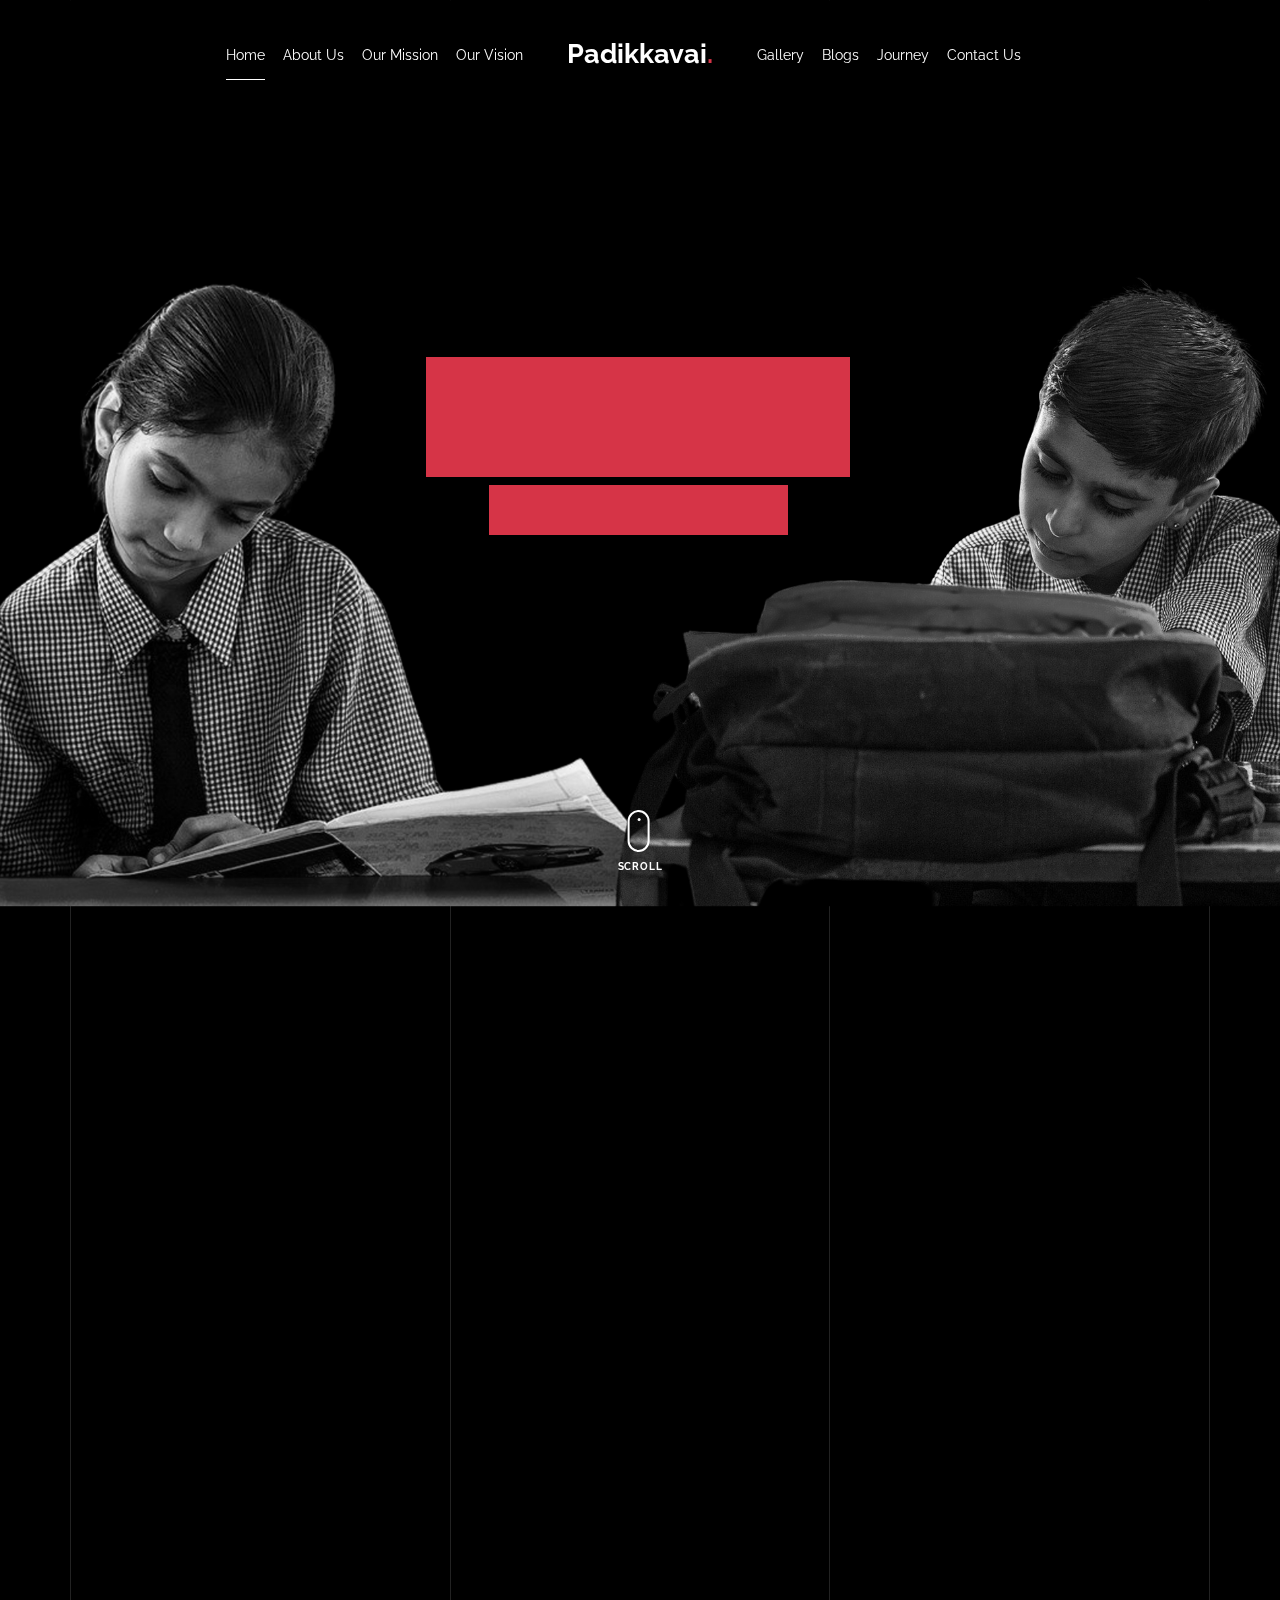
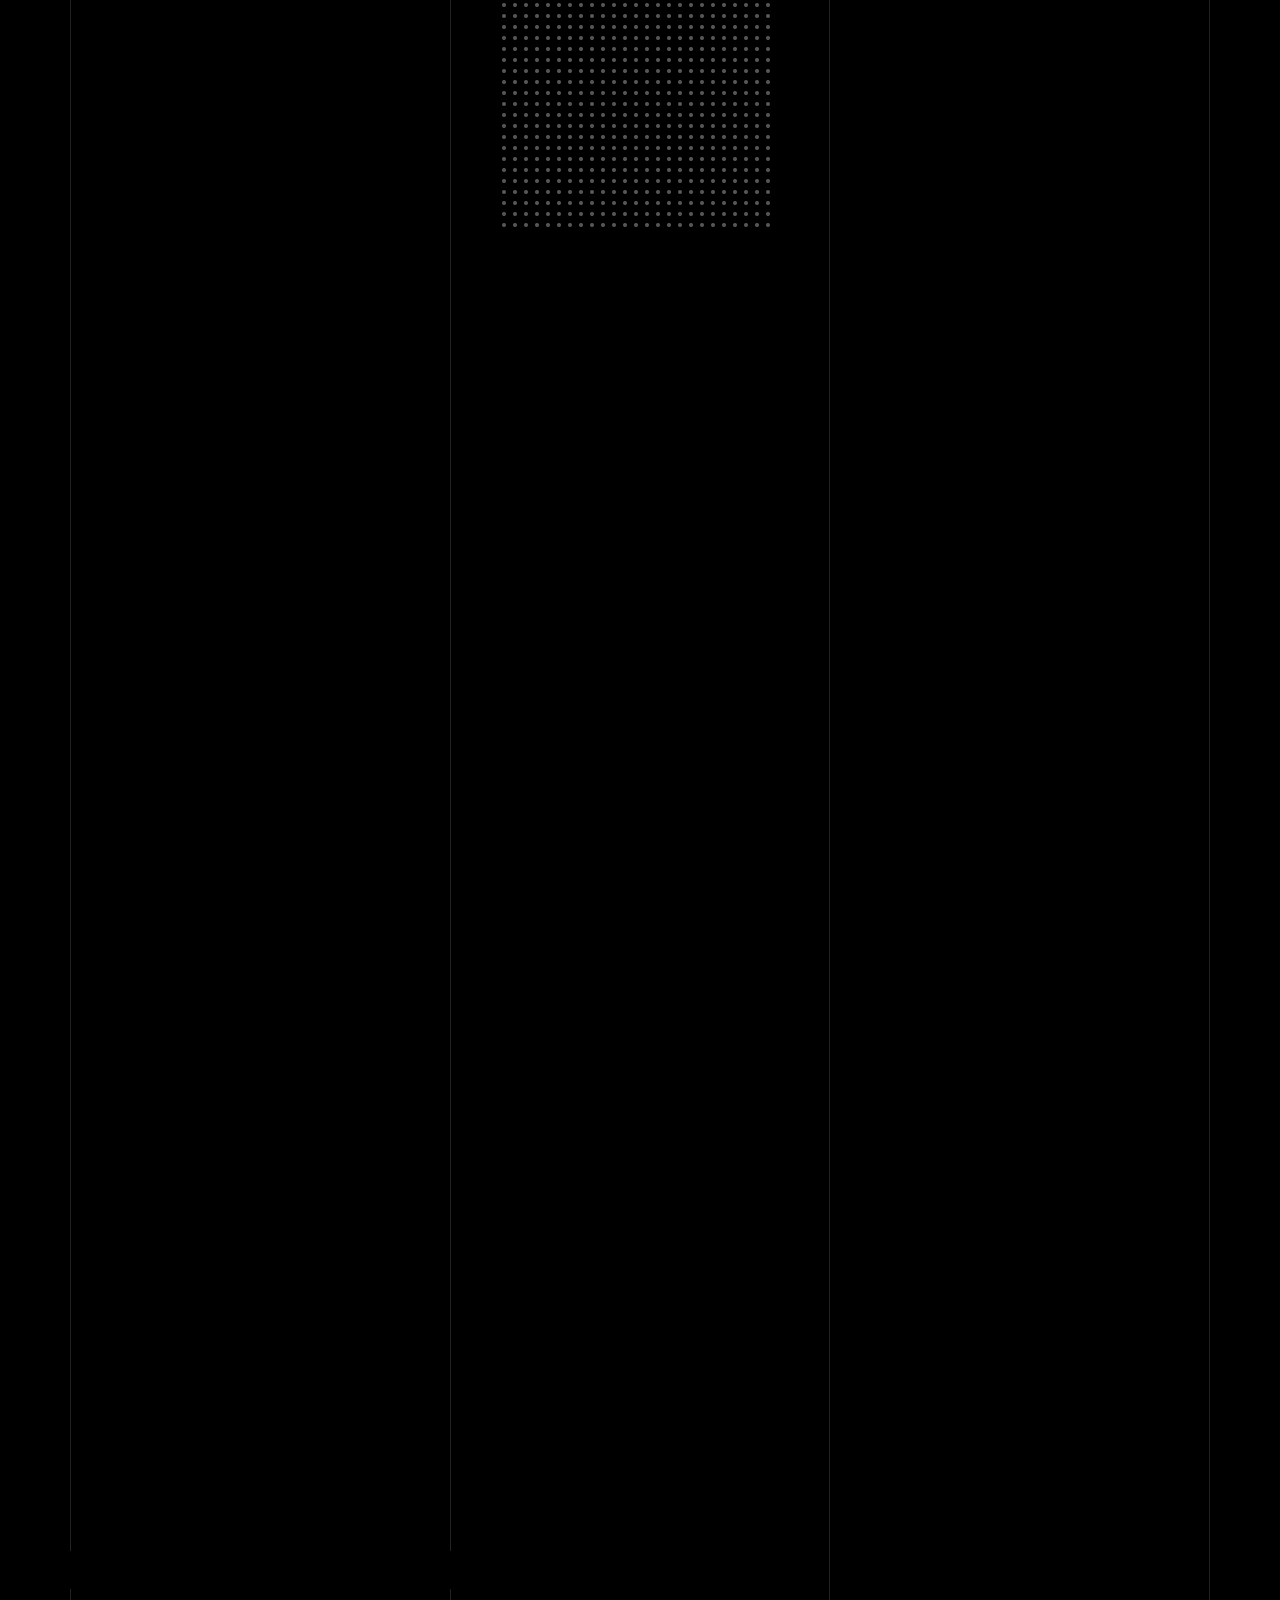
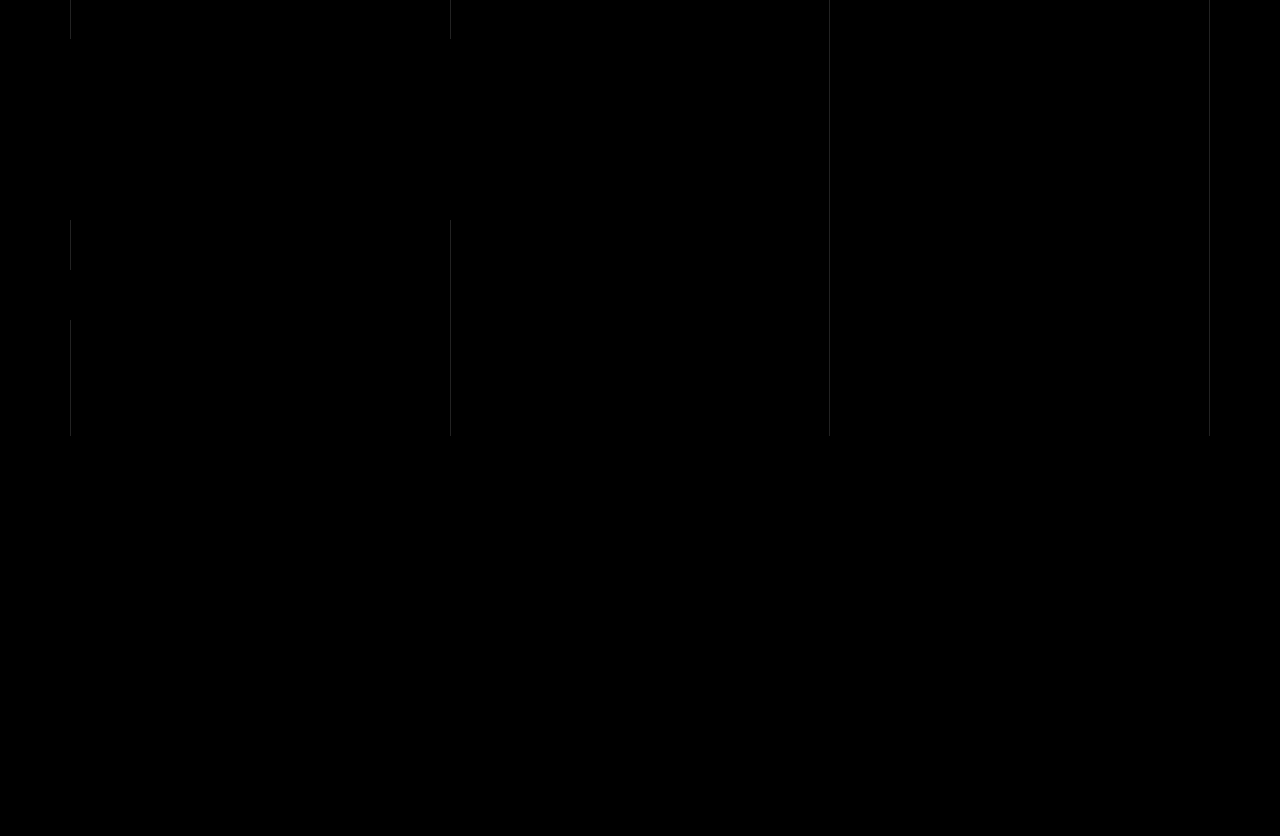
<file: index.html>
<!doctype html>
<html lang="en">
  <head>
    <title>Home - Padikkavai Foundation</title>
    <meta charset="utf-8">
    <meta name="viewport" content="width=device-width, initial-scale=1, shrink-to-fit=no">

    <meta name="description" content="">
    <meta name="keywords" content="html, css, javascript, jquery">
    <meta name="author" content="">

    <link rel="stylesheet" href="css/vendor/icomoon/style.css">
    <link rel="stylesheet" href="css/vendor/owl.carousel.min.css">
    <link rel="stylesheet" href="css/vendor/animate.min.css">
    <link rel="stylesheet" href="css/vendor/aos.css">
    <link rel="stylesheet" href="css/vendor/bootstrap.min.css">
    <link rel="stylesheet" href="css/vendor/jquery.fancybox.min.css">
    

    <!-- Theme Style -->
    <link rel="stylesheet" href="css/style.css">

  </head>
  <body data-spy="scroll" data-target=".site-nav-target" data-offset="200">

    <nav class="unslate_co--site-mobile-menu">
      <div class="close-wrap d-flex">
        <a href="#" class="d-flex ml-auto js-menu-toggle">
          <span class="close-label">Close</span>
          <div class="close-times">
            <span class="bar1"></span>
            <span class="bar2"></span>
          </div>
        </a>
      </div>
      <div class="site-mobile-inner"></div>
    </nav>


    <div class="unslate_co--site-wrap">

      <div class="unslate_co--site-inner">

        <div class="lines-wrap">
          <div class="lines-inner">
            <div class="lines"></div>
          </div>
        </div>
        <!-- END lines -->
      
      <nav class="unslate_co--site-nav site-nav-target">

        <div class="container">
        
          <div class="row align-items-center justify-content-between text-left">
            <div class="col-md-5 text-right">
              <ul class="site-nav-ul js-clone-nav text-left d-none d-lg-inline-block">
                <li><a href="#home-section" class="nav-link">Home</a></li>
                <li><a href="#about-section" class="nav-link">About Us</a></li>
                <li><a href="#services-section" class="nav-link">Our Mission</a></li>
                <li><a href="#skills-section" class="nav-link">Our Vision</a></li>
                </ul>
            </div>
            <div class="site-logo pos-absolute">
              <a href="index.html" class="unslate_co--site-logo">Padikkavai<span>.</span></a>
            </div>
            <div class="col-md-5 text-right text-lg-left">
              <ul class="site-nav-ul js-clone-nav text-left d-none d-lg-inline-block">
                <li><a href="https://sites.google.com/view/padikkavai-gallery" class="nav-link" target="_blank">Gallery</a></li>
                <li><a href="https://sites.google.com/view/padikkavai-blogs" class="nav-link" target="_blank">Blogs</a></li>
                <li><a href="journey.html" class="nav-link">Journey</a></li>
                <li><a href="#contact-section" class="nav-link">Contact Us</a></li>
              </ul>

              <ul class="site-nav-ul-none-onepage text-right d-inline-block d-lg-none">
                <li><a href="#" class="js-menu-toggle">Menu</a></li>
              </ul>
            </div>
          </div>
        </div>

      </nav>
      <!-- END nav -->

      <div class="cover-v1 jarallax" style="background-image: url('images/cover_bg_2.jpg');" id="home-section">
        <div class="container">
          <div class="row align-items-center">
              
            <div class="col-md-7 mx-auto text-center">
              <h1 class="heading gsap-reveal-hero">Padikkavai</h1>
              <h2 class="subheading gsap-reveal-hero">கற்போம் கற்பிப்போம்</h2>
            </div>

          </div>
        </div>


        <a href="#about-section" class="mouse-wrap smoothscroll">
          <span class="mouse">
            <span class="scroll"></span>
          </span>
          <span class="mouse-label">Scroll</span>
        </a>

      </div>
      <!-- END .cover-v1 -->

      <div class="unslate_co--section" id="about-section">
        <div class="container">
          
          <div class="section-heading-wrap text-center mb-5">
            <h2 class="heading-h2 text-center divider"><span class="gsap-reveal">About Us</span></h2>
            <span class="gsap-reveal">
            <img src="images/divider.png" alt="divider" width="76">
            </span>
          </div>
          

          <div class="row mt-5 justify-content-between">
            <div class="col-lg-7 mb-5 mb-lg-0">
              <figure class="dotted-bg gsap-reveal-img ">
                <img src="images/about_me_pic2.jpg" alt="Image" class="img-fluid">
              </figure>
            </div>
            <div class="col-lg-4 pr-lg-5">
              <h3 class="mb-4 heading-h3"><span class="gsap-reveal">We can make it together</span></h3>
              <p class="lead gsap-reveal">Padikkavai lights the way! <br> We're an educational spark, igniting minds in rural villages of India's .</p>
              <p class="lead gsap-reveal">We belive education is one thing that no one can take away from you. Let's learn and educate others.</p>
              <p class="lead gsap-reveal">கற்போம் கற்பிப்போம்.</p>
              <p class="gsap-reveal"><a href="https://forms.gle/tvWyq3itco6JCwBWA" class="btn btn-outline-pill btn-custom-light" target="_blank">Volunteer with us!</a></p>
            </div>
          </div>
        </div>
      </div>

      <div class="unslate_co--section" id="services-section">
        <div class="container">

          <div class="section-heading-wrap text-center mb-5">
            <h2 class="heading-h2 text-center divider"><span class="gsap-reveal">Our Mission</span></h2>
            <h5 class="heading-h5 text-center divider"><span class="gsap-reveal">Towards Our Society</span></h5>
            <span class="gsap-reveal"><img src="images/divider.png" alt="divider" width="76"></span>          
          </div>

          <div class="row gutter-v3">
            <div class="col-md-6 col-lg-4 mb-4">
              <div class="feature-v1" data-aos="fade-up" data-aos-delay="0">
                <div class="wrap-icon mb-3">
                  <img src="images/svg/001-options.svg" alt="Image" width="45">
                </div>
                <h3>Educate Everyone</h3>
                <h5>அனைவருக்கும் கல்வி</h5>
                <p>Every voice deserves an education.</p>
              </div> 
            </div>
            <div class="col-md-6 col-lg-4 mb-4">
              <div class="feature-v1" data-aos="fade-up" data-aos-delay="100">
                <div class="wrap-icon mb-3">
                  <img src="images/svg/002-chat.svg" alt="Icon" width="45">
                </div>
                <h3>Learn and Educate</h3>
                <h5>கற்போம் கற்பிப்போம்!</h5>
                <p>Grow by sharing, empower by guiding.</p>
              </div> 
            </div>
            <div class="col-md-6 col-lg-4 mb-4">
              <div class="feature-v1" data-aos="fade-up" data-aos-delay="200">
                <div class="wrap-icon mb-3">
                  <img src="images/svg/003-contact-book.svg" alt="Image" class="img-fluid" width="45">
                </div>
                <h3>Educational Victory</h3>
                <h5>வாகை சூடவா!</h5>
                <p>Together, we will succeed.</p>
              </div> 
            </div>

            <div class="col-md-6 col-lg-4 mb-4">
              <div class="feature-v1" data-aos="fade-up" data-aos-delay="0">
                <div class="wrap-icon mb-3">
                  <img src="images/svg/004-percentage.svg" alt="Image" width="45">
                </div>
                <h3>Education Freedom</h3>
                <h5>கல்வி சுதந்திரம்</h5>
                <p>Explore and learn without limits.</p>
              </div> 
            </div>
            <div class="col-md-6 col-lg-4 mb-4">
              <div class="feature-v1" data-aos="fade-up" data-aos-delay="100">
                <div class="wrap-icon mb-3">
                  <img src="images/svg/006-goal.svg" alt="Image" width="45">
                </div>
                <h3>Right to Learning</h3>
                <h5>கற்றல் உரிமை</h5>
                <p>No walls around learning!</p>
              </div> 
            </div>
            <div class="col-md-6 col-lg-4 mb-4">
              <div class="feature-v1" data-aos="fade-up" data-aos-delay="200">
                <div class="wrap-icon mb-3">
                  <img src="images/svg/005-line-chart.svg" alt="Image" width="45">
                </div>
                <h3>Possession of Learning</h3>
                <h5>கற்றல் உடமை</h5>
                <p></p>
              </div> 
            </div>

          </div>
        </div>
      </div>

      <div class="unslate_co--section section-counter" id="skills-section">
        <div class="container">
          <div class="section-heading-wrap text-center mb-5">
            <h2 class="heading-h2 text-center divider"><span class="gsap-reveal">Our Vision</span></h2>
            <h5 class="heading-h5 text-center divider"><span class="gsap-reveal">Towards Education</span></h5>
            <span class="gsap-reveal"><img src="images/divider.png" alt="divider" width="76"></span>
          </div>


          <div class="row pt-5">
            <div class="col-6 col-sm-6 mb-5 mb-lg-0 col-md-6 col-lg-3" data-aos="fade-up" data-aos-delay="0">
              <div class="counter-v1 text-center">
                <span class="number-wrap">
                  <span class="number number-counter" data-number="100">0</span>
                  <span class="append-text">%</span>
                </span>
                <span class="counter-label">Digital literacy</span>
              </div>
            </div>
            <div class="col-6 col-sm-6 mb-5 mb-lg-0 col-md-6 col-lg-3" data-aos="fade-up" data-aos-delay="100">
              <div class="counter-v1 text-center">
                <span class="number-wrap">
                  <span class="number number-counter" data-number="100">0</span>
                  <span class="append-text">%</span>
                </span>
                <span class="counter-label">Child Education</span>
              </div>
            </div>
            <div class="col-6 col-sm-6 mb-5 mb-lg-0 col-md-6 col-lg-3" data-aos="fade-up" data-aos-delay="200">
              <div class="counter-v1 text-center">
                <span class="number-wrap">
                  <span class="number number-counter" data-number="100">0</span>
                  <span class="append-text">%</span>
                </span>
                <span class="counter-label">Right to learning</span>
              </div>
            </div>
            <div class="col-6 col-sm-6 mb-5 mb-lg-0 col-md-6 col-lg-3" data-aos="fade-up" data-aos-delay="300">
              <div class="counter-v1 text-center">
                <span class="number-wrap">
                  <span class="number number-counter" data-number="100">0</span>
                  <span class="append-text">%</span>
                </span>
                <span class="counter-label">Employment Opportunity</span>
              </div>
            </div>
          </div>
        </div>
      </div>  

      <div class="unslate_co--section" id="contact-section">
        <div class="container">
          <div class="section-heading-wrap text-center mb-5">
            <h2 class="heading-h2 text-center divider"><span class="gsap-reveal">Get In Touch</span></h2>
            <span class="gsap-reveal"><img src="images/divider.png" alt="divider" width="76"></span>
          </div>


          <div class="row justify-content-between">  
            <div class="col-md-6">
              <form action="https://api.web3forms.com/submit" method="POST" class="form-outline-style-v1" id="contactForm">
                <input type="hidden" name="access_key" value="61868016-9bb5-46c5-8641-4dcb041ad1b1">
                <div class="form-group row mb-0">
                    <div class="col-lg-6 form-group gsap-reveal">
                        <label for="name">Name</label>
                        <input name="name" type="text" class="form-control" id="name" required>
                    </div>
                    <div class="col-lg-6 form-group gsap-reveal">
                        <label for="email">Email</label>
                        <input name="email" type="email" class="form-control" id="email" required>
                    </div>
                    <div class="col-lg-12 form-group gsap-reveal">
                        <label for="message">Write your message...</label>
                        <textarea name="message" id="message" cols="30" rows="7" class="form-control" required></textarea>
                    </div>
                </div>
                <div class="form-group row gsap-reveal">
                    <div class="col-md-12 d-flex align-items-center">
                        <input type="submit" class="btn btn-outline-pill btn-custom-light mr-3" value="Send Message">
                        <span class="submitting"></span>
                    </div>
                </div>
            </form>
              <div id="form-message-warning" class="mt-4"></div> 
              <div id="form-message-success">Your message was sent, thank you!</div>
            </div>
            <div class="col-md-4">
              <div class="contact-info-v1">
                <div class="gsap-reveal d-block">
                  <span class="d-block contact-info-label">Email</span>
                  <a href="mailto:info@padikkavai.com" class="contact-info-val">info@padikkavai.com</a>
                </div>
                <div class="gsap-reveal d-block">
                  <span class="d-block contact-info-label">Phone</span>
                  <a href="tel:+918973608778" class="contact-info-val">+91 8973608778</a>
                </div>
                <div class="gsap-reveal d-block">
                  <span class="d-block contact-info-label">Address</span>
                  <address class="contact-info-val">Padikkavai Educational Foundation, <br> Aranthangi, Tamilnadu - 614616</address>
                </div>
              </div>
            </div>

          </div>
        </div>
      </div>
      </div> <!-- END .unslate_co-site-inner -->

      <footer class="unslate_co--footer unslate_co--section">
        <div class="container">
          <div class="row justify-content-center">
            <div class="col-md-7">
              
              <div class="footer-site-logo"><a href="#">Padikkavai<span>.</span></a></div>

              <ul class="footer-site-social">
                <li><a href="">Facebook</a></li>
                <li><a href="#">Instagram</a></li>
                <li><a href="#">Twitter</a></li>
                <li><a href="#">LinkedIn</a></li>
                <li><a href="#">Youtube</a></li>
              </ul>

              <p class="site-copyright">
                
                Copyright &copy;
                <script>
                  document.write(new Date().getFullYear());
                </script> All rights reserved </a>
              <br>  
              </script> Made with love <i class="icon-heart"
                aria-hidden="true"></i> by <a href="https://www.linkedin.com/in/sheik-ismail/" target="_blank">Sheik Ismail Rahumathulla</a>
              
              </p>

            </div>
          </div>
        </div>
      </footer>

      
    </div>

    
    <!-- Loader -->
    <div id="unslate_co--overlayer"></div>
    <div class="site-loader-wrap">
      <div class="site-loader"></div>
    </div>

    <script src="js/scripts-dist.js"></script>
    <script src="js/main.js"></script>

  </body>
</html>
</file>
<file: css/vendor/icomoon/style.css>
@font-face {
  font-family: 'icomoon';
  src:  url('fonts/icomoon.eot?10si43');
  src:  url('fonts/icomoon.eot?10si43#iefix') format('embedded-opentype'),
    url('fonts/icomoon.ttf?10si43') format('truetype'),
    url('fonts/icomoon.woff?10si43') format('woff'),
    url('fonts/icomoon.svg?10si43#icomoon') format('svg');
  font-weight: normal;
  font-style: normal;
}

[class^="icon-"], [class*=" icon-"] {
  /* use !important to prevent issues with browser extensions that change fonts */
  font-family: 'icomoon' !important;
  speak: none;
  font-style: normal;
  font-weight: normal;
  font-variant: normal;
  text-transform: none;
  line-height: 1;

  /* Better Font Rendering =========== */
  -webkit-font-smoothing: antialiased;
  -moz-osx-font-smoothing: grayscale;
}

.icon-asterisk:before {
  content: "\f069";
}
.icon-plus:before {
  content: "\f067";
}
.icon-question:before {
  content: "\f128";
}
.icon-minus:before {
  content: "\f068";
}
.icon-glass:before {
  content: "\f000";
}
.icon-music:before {
  content: "\f001";
}
.icon-search:before {
  content: "\f002";
}
.icon-envelope-o:before {
  content: "\f003";
}
.icon-heart:before {
  content: "\f004";
}
.icon-star:before {
  content: "\f005";
}
.icon-star-o:before {
  content: "\f006";
}
.icon-user:before {
  content: "\f007";
}
.icon-film:before {
  content: "\f008";
}
.icon-th-large:before {
  content: "\f009";
}
.icon-th:before {
  content: "\f00a";
}
.icon-th-list:before {
  content: "\f00b";
}
.icon-check:before {
  content: "\f00c";
}
.icon-close:before {
  content: "\f00d";
}
.icon-remove:before {
  content: "\f00d";
}
.icon-times:before {
  content: "\f00d";
}
.icon-search-plus:before {
  content: "\f00e";
}
.icon-search-minus:before {
  content: "\f010";
}
.icon-power-off:before {
  content: "\f011";
}
.icon-signal:before {
  content: "\f012";
}
.icon-cog:before {
  content: "\f013";
}
.icon-gear:before {
  content: "\f013";
}
.icon-trash-o:before {
  content: "\f014";
}
.icon-home:before {
  content: "\f015";
}
.icon-file-o:before {
  content: "\f016";
}
.icon-clock-o:before {
  content: "\f017";
}
.icon-road:before {
  content: "\f018";
}
.icon-download:before {
  content: "\f019";
}
.icon-arrow-circle-o-down:before {
  content: "\f01a";
}
.icon-arrow-circle-o-up:before {
  content: "\f01b";
}
.icon-inbox:before {
  content: "\f01c";
}
.icon-play-circle-o:before {
  content: "\f01d";
}
.icon-repeat:before {
  content: "\f01e";
}
.icon-rotate-right:before {
  content: "\f01e";
}
.icon-refresh:before {
  content: "\f021";
}
.icon-list-alt:before {
  content: "\f022";
}
.icon-lock:before {
  content: "\f023";
}
.icon-flag:before {
  content: "\f024";
}
.icon-headphones:before {
  content: "\f025";
}
.icon-volume-off:before {
  content: "\f026";
}
.icon-volume-down:before {
  content: "\f027";
}
.icon-volume-up:before {
  content: "\f028";
}
.icon-qrcode:before {
  content: "\f029";
}
.icon-barcode:before {
  content: "\f02a";
}
.icon-tag:before {
  content: "\f02b";
}
.icon-tags:before {
  content: "\f02c";
}
.icon-book:before {
  content: "\f02d";
}
.icon-bookmark:before {
  content: "\f02e";
}
.icon-print:before {
  content: "\f02f";
}
.icon-camera:before {
  content: "\f030";
}
.icon-font:before {
  content: "\f031";
}
.icon-bold:before {
  content: "\f032";
}
.icon-italic:before {
  content: "\f033";
}
.icon-text-height:before {
  content: "\f034";
}
.icon-text-width:before {
  content: "\f035";
}
.icon-align-left:before {
  content: "\f036";
}
.icon-align-center:before {
  content: "\f037";
}
.icon-align-right:before {
  content: "\f038";
}
.icon-align-justify:before {
  content: "\f039";
}
.icon-list:before {
  content: "\f03a";
}
.icon-dedent:before {
  content: "\f03b";
}
.icon-outdent:before {
  content: "\f03b";
}
.icon-indent:before {
  content: "\f03c";
}
.icon-video-camera:before {
  content: "\f03d";
}
.icon-image:before {
  content: "\f03e";
}
.icon-photo:before {
  content: "\f03e";
}
.icon-picture-o:before {
  content: "\f03e";
}
.icon-pencil:before {
  content: "\f040";
}
.icon-map-marker:before {
  content: "\f041";
}
.icon-adjust:before {
  content: "\f042";
}
.icon-tint:before {
  content: "\f043";
}
.icon-edit:before {
  content: "\f044";
}
.icon-pencil-square-o:before {
  content: "\f044";
}
.icon-share-square-o:before {
  content: "\f045";
}
.icon-check-square-o:before {
  content: "\f046";
}
.icon-arrows:before {
  content: "\f047";
}
.icon-step-backward:before {
  content: "\f048";
}
.icon-fast-backward:before {
  content: "\f049";
}
.icon-backward:before {
  content: "\f04a";
}
.icon-play:before {
  content: "\f04b";
}
.icon-pause:before {
  content: "\f04c";
}
.icon-stop:before {
  content: "\f04d";
}
.icon-forward:before {
  content: "\f04e";
}
.icon-fast-forward:before {
  content: "\f050";
}
.icon-step-forward:before {
  content: "\f051";
}
.icon-eject:before {
  content: "\f052";
}
.icon-chevron-left:before {
  content: "\f053";
}
.icon-chevron-right:before {
  content: "\f054";
}
.icon-plus-circle:before {
  content: "\f055";
}
.icon-minus-circle:before {
  content: "\f056";
}
.icon-times-circle:before {
  content: "\f057";
}
.icon-check-circle:before {
  content: "\f058";
}
.icon-question-circle:before {
  content: "\f059";
}
.icon-info-circle:before {
  content: "\f05a";
}
.icon-crosshairs:before {
  content: "\f05b";
}
.icon-times-circle-o:before {
  content: "\f05c";
}
.icon-check-circle-o:before {
  content: "\f05d";
}
.icon-ban:before {
  content: "\f05e";
}
.icon-arrow-left:before {
  content: "\f060";
}
.icon-arrow-right:before {
  content: "\f061";
}
.icon-arrow-up:before {
  content: "\f062";
}
.icon-arrow-down:before {
  content: "\f063";
}
.icon-mail-forward:before {
  content: "\f064";
}
.icon-share:before {
  content: "\f064";
}
.icon-expand:before {
  content: "\f065";
}
.icon-compress:before {
  content: "\f066";
}
.icon-exclamation-circle:before {
  content: "\f06a";
}
.icon-gift:before {
  content: "\f06b";
}
.icon-leaf:before {
  content: "\f06c";
}
.icon-fire:before {
  content: "\f06d";
}
.icon-eye:before {
  content: "\f06e";
}
.icon-eye-slash:before {
  content: "\f070";
}
.icon-exclamation-triangle:before {
  content: "\f071";
}
.icon-warning:before {
  content: "\f071";
}
.icon-plane:before {
  content: "\f072";
}
.icon-calendar:before {
  content: "\f073";
}
.icon-random:before {
  content: "\f074";
}
.icon-comment:before {
  content: "\f075";
}
.icon-magnet:before {
  content: "\f076";
}
.icon-chevron-up:before {
  content: "\f077";
}
.icon-chevron-down:before {
  content: "\f078";
}
.icon-retweet:before {
  content: "\f079";
}
.icon-shopping-cart:before {
  content: "\f07a";
}
.icon-folder:before {
  content: "\f07b";
}
.icon-folder-open:before {
  content: "\f07c";
}
.icon-arrows-v:before {
  content: "\f07d";
}
.icon-arrows-h:before {
  content: "\f07e";
}
.icon-bar-chart:before {
  content: "\f080";
}
.icon-bar-chart-o:before {
  content: "\f080";
}
.icon-twitter-square:before {
  content: "\f081";
}
.icon-facebook-square:before {
  content: "\f082";
}
.icon-camera-retro:before {
  content: "\f083";
}
.icon-key:before {
  content: "\f084";
}
.icon-cogs:before {
  content: "\f085";
}
.icon-gears:before {
  content: "\f085";
}
.icon-comments:before {
  content: "\f086";
}
.icon-thumbs-o-up:before {
  content: "\f087";
}
.icon-thumbs-o-down:before {
  content: "\f088";
}
.icon-star-half:before {
  content: "\f089";
}
.icon-heart-o:before {
  content: "\f08a";
}
.icon-sign-out:before {
  content: "\f08b";
}
.icon-linkedin-square:before {
  content: "\f08c";
}
.icon-thumb-tack:before {
  content: "\f08d";
}
.icon-external-link:before {
  content: "\f08e";
}
.icon-sign-in:before {
  content: "\f090";
}
.icon-trophy:before {
  content: "\f091";
}
.icon-github-square:before {
  content: "\f092";
}
.icon-upload:before {
  content: "\f093";
}
.icon-lemon-o:before {
  content: "\f094";
}
.icon-phone:before {
  content: "\f095";
}
.icon-square-o:before {
  content: "\f096";
}
.icon-bookmark-o:before {
  content: "\f097";
}
.icon-phone-square:before {
  content: "\f098";
}
.icon-twitter:before {
  content: "\f099";
}
.icon-facebook:before {
  content: "\f09a";
}
.icon-facebook-f:before {
  content: "\f09a";
}
.icon-github:before {
  content: "\f09b";
}
.icon-unlock:before {
  content: "\f09c";
}
.icon-credit-card:before {
  content: "\f09d";
}
.icon-feed:before {
  content: "\f09e";
}
.icon-rss:before {
  content: "\f09e";
}
.icon-hdd-o:before {
  content: "\f0a0";
}
.icon-bullhorn:before {
  content: "\f0a1";
}
.icon-bell-o:before {
  content: "\f0a2";
}
.icon-certificate:before {
  content: "\f0a3";
}
.icon-hand-o-right:before {
  content: "\f0a4";
}
.icon-hand-o-left:before {
  content: "\f0a5";
}
.icon-hand-o-up:before {
  content: "\f0a6";
}
.icon-hand-o-down:before {
  content: "\f0a7";
}
.icon-arrow-circle-left:before {
  content: "\f0a8";
}
.icon-arrow-circle-right:before {
  content: "\f0a9";
}
.icon-arrow-circle-up:before {
  content: "\f0aa";
}
.icon-arrow-circle-down:before {
  content: "\f0ab";
}
.icon-globe:before {
  content: "\f0ac";
}
.icon-wrench:before {
  content: "\f0ad";
}
.icon-tasks:before {
  content: "\f0ae";
}
.icon-filter:before {
  content: "\f0b0";
}
.icon-briefcase:before {
  content: "\f0b1";
}
.icon-arrows-alt:before {
  content: "\f0b2";
}
.icon-group:before {
  content: "\f0c0";
}
.icon-users:before {
  content: "\f0c0";
}
.icon-chain:before {
  content: "\f0c1";
}
.icon-link:before {
  content: "\f0c1";
}
.icon-cloud:before {
  content: "\f0c2";
}
.icon-flask:before {
  content: "\f0c3";
}
.icon-cut:before {
  content: "\f0c4";
}
.icon-scissors:before {
  content: "\f0c4";
}
.icon-copy:before {
  content: "\f0c5";
}
.icon-files-o:before {
  content: "\f0c5";
}
.icon-paperclip:before {
  content: "\f0c6";
}
.icon-floppy-o:before {
  content: "\f0c7";
}
.icon-save:before {
  content: "\f0c7";
}
.icon-square:before {
  content: "\f0c8";
}
.icon-bars:before {
  content: "\f0c9";
}
.icon-navicon:before {
  content: "\f0c9";
}
.icon-reorder:before {
  content: "\f0c9";
}
.icon-list-ul:before {
  content: "\f0ca";
}
.icon-list-ol:before {
  content: "\f0cb";
}
.icon-strikethrough:before {
  content: "\f0cc";
}
.icon-underline:before {
  content: "\f0cd";
}
.icon-table:before {
  content: "\f0ce";
}
.icon-magic:before {
  content: "\f0d0";
}
.icon-truck:before {
  content: "\f0d1";
}
.icon-pinterest:before {
  content: "\f0d2";
}
.icon-pinterest-square:before {
  content: "\f0d3";
}
.icon-google-plus-square:before {
  content: "\f0d4";
}
.icon-google-plus:before {
  content: "\f0d5";
}
.icon-money:before {
  content: "\f0d6";
}
.icon-caret-down:before {
  content: "\f0d7";
}
.icon-caret-up:before {
  content: "\f0d8";
}
.icon-caret-left:before {
  content: "\f0d9";
}
.icon-caret-right:before {
  content: "\f0da";
}
.icon-columns:before {
  content: "\f0db";
}
.icon-sort:before {
  content: "\f0dc";
}
.icon-unsorted:before {
  content: "\f0dc";
}
.icon-sort-desc:before {
  content: "\f0dd";
}
.icon-sort-down:before {
  content: "\f0dd";
}
.icon-sort-asc:before {
  content: "\f0de";
}
.icon-sort-up:before {
  content: "\f0de";
}
.icon-envelope:before {
  content: "\f0e0";
}
.icon-linkedin:before {
  content: "\f0e1";
}
.icon-rotate-left:before {
  content: "\f0e2";
}
.icon-undo:before {
  content: "\f0e2";
}
.icon-gavel:before {
  content: "\f0e3";
}
.icon-legal:before {
  content: "\f0e3";
}
.icon-dashboard:before {
  content: "\f0e4";
}
.icon-tachometer:before {
  content: "\f0e4";
}
.icon-comment-o:before {
  content: "\f0e5";
}
.icon-comments-o:before {
  content: "\f0e6";
}
.icon-bolt:before {
  content: "\f0e7";
}
.icon-flash:before {
  content: "\f0e7";
}
.icon-sitemap:before {
  content: "\f0e8";
}
.icon-umbrella:before {
  content: "\f0e9";
}
.icon-clipboard:before {
  content: "\f0ea";
}
.icon-paste:before {
  content: "\f0ea";
}
.icon-lightbulb-o:before {
  content: "\f0eb";
}
.icon-exchange:before {
  content: "\f0ec";
}
.icon-cloud-download:before {
  content: "\f0ed";
}
.icon-cloud-upload:before {
  content: "\f0ee";
}
.icon-user-md:before {
  content: "\f0f0";
}
.icon-stethoscope:before {
  content: "\f0f1";
}
.icon-suitcase:before {
  content: "\f0f2";
}
.icon-bell:before {
  content: "\f0f3";
}
.icon-coffee:before {
  content: "\f0f4";
}
.icon-cutlery:before {
  content: "\f0f5";
}
.icon-file-text-o:before {
  content: "\f0f6";
}
.icon-building-o:before {
  content: "\f0f7";
}
.icon-hospital-o:before {
  content: "\f0f8";
}
.icon-ambulance:before {
  content: "\f0f9";
}
.icon-medkit:before {
  content: "\f0fa";
}
.icon-fighter-jet:before {
  content: "\f0fb";
}
.icon-beer:before {
  content: "\f0fc";
}
.icon-h-square:before {
  content: "\f0fd";
}
.icon-plus-square:before {
  content: "\f0fe";
}
.icon-angle-double-left:before {
  content: "\f100";
}
.icon-angle-double-right:before {
  content: "\f101";
}
.icon-angle-double-up:before {
  content: "\f102";
}
.icon-angle-double-down:before {
  content: "\f103";
}
.icon-angle-left:before {
  content: "\f104";
}
.icon-angle-right:before {
  content: "\f105";
}
.icon-angle-up:before {
  content: "\f106";
}
.icon-angle-down:before {
  content: "\f107";
}
.icon-desktop:before {
  content: "\f108";
}
.icon-laptop:before {
  content: "\f109";
}
.icon-tablet:before {
  content: "\f10a";
}
.icon-mobile:before {
  content: "\f10b";
}
.icon-mobile-phone:before {
  content: "\f10b";
}
.icon-circle-o:before {
  content: "\f10c";
}
.icon-quote-left:before {
  content: "\f10d";
}
.icon-quote-right:before {
  content: "\f10e";
}
.icon-spinner:before {
  content: "\f110";
}
.icon-circle:before {
  content: "\f111";
}
.icon-mail-reply:before {
  content: "\f112";
}
.icon-reply:before {
  content: "\f112";
}
.icon-github-alt:before {
  content: "\f113";
}
.icon-folder-o:before {
  content: "\f114";
}
.icon-folder-open-o:before {
  content: "\f115";
}
.icon-smile-o:before {
  content: "\f118";
}
.icon-frown-o:before {
  content: "\f119";
}
.icon-meh-o:before {
  content: "\f11a";
}
.icon-gamepad:before {
  content: "\f11b";
}
.icon-keyboard-o:before {
  content: "\f11c";
}
.icon-flag-o:before {
  content: "\f11d";
}
.icon-flag-checkered:before {
  content: "\f11e";
}
.icon-terminal:before {
  content: "\f120";
}
.icon-code:before {
  content: "\f121";
}
.icon-mail-reply-all:before {
  content: "\f122";
}
.icon-reply-all:before {
  content: "\f122";
}
.icon-star-half-empty:before {
  content: "\f123";
}
.icon-star-half-full:before {
  content: "\f123";
}
.icon-star-half-o:before {
  content: "\f123";
}
.icon-location-arrow:before {
  content: "\f124";
}
.icon-crop:before {
  content: "\f125";
}
.icon-code-fork:before {
  content: "\f126";
}
.icon-chain-broken:before {
  content: "\f127";
}
.icon-unlink:before {
  content: "\f127";
}
.icon-info:before {
  content: "\f129";
}
.icon-exclamation:before {
  content: "\f12a";
}
.icon-superscript:before {
  content: "\f12b";
}
.icon-subscript:before {
  content: "\f12c";
}
.icon-eraser:before {
  content: "\f12d";
}
.icon-puzzle-piece:before {
  content: "\f12e";
}
.icon-microphone:before {
  content: "\f130";
}
.icon-microphone-slash:before {
  content: "\f131";
}
.icon-shield:before {
  content: "\f132";
}
.icon-calendar-o:before {
  content: "\f133";
}
.icon-fire-extinguisher:before {
  content: "\f134";
}
.icon-rocket:before {
  content: "\f135";
}
.icon-maxcdn:before {
  content: "\f136";
}
.icon-chevron-circle-left:before {
  content: "\f137";
}
.icon-chevron-circle-right:before {
  content: "\f138";
}
.icon-chevron-circle-up:before {
  content: "\f139";
}
.icon-chevron-circle-down:before {
  content: "\f13a";
}
.icon-html5:before {
  content: "\f13b";
}
.icon-css3:before {
  content: "\f13c";
}
.icon-anchor:before {
  content: "\f13d";
}
.icon-unlock-alt:before {
  content: "\f13e";
}
.icon-bullseye:before {
  content: "\f140";
}
.icon-ellipsis-h:before {
  content: "\f141";
}
.icon-ellipsis-v:before {
  content: "\f142";
}
.icon-rss-square:before {
  content: "\f143";
}
.icon-play-circle:before {
  content: "\f144";
}
.icon-ticket:before {
  content: "\f145";
}
.icon-minus-square:before {
  content: "\f146";
}
.icon-minus-square-o:before {
  content: "\f147";
}
.icon-level-up:before {
  content: "\f148";
}
.icon-level-down:before {
  content: "\f149";
}
.icon-check-square:before {
  content: "\f14a";
}
.icon-pencil-square:before {
  content: "\f14b";
}
.icon-external-link-square:before {
  content: "\f14c";
}
.icon-share-square:before {
  content: "\f14d";
}
.icon-compass:before {
  content: "\f14e";
}
.icon-caret-square-o-down:before {
  content: "\f150";
}
.icon-toggle-down:before {
  content: "\f150";
}
.icon-caret-square-o-up:before {
  content: "\f151";
}
.icon-toggle-up:before {
  content: "\f151";
}
.icon-caret-square-o-right:before {
  content: "\f152";
}
.icon-toggle-right:before {
  content: "\f152";
}
.icon-eur:before {
  content: "\f153";
}
.icon-euro:before {
  content: "\f153";
}
.icon-gbp:before {
  content: "\f154";
}
.icon-dollar:before {
  content: "\f155";
}
.icon-usd:before {
  content: "\f155";
}
.icon-inr:before {
  content: "\f156";
}
.icon-rupee:before {
  content: "\f156";
}
.icon-cny:before {
  content: "\f157";
}
.icon-jpy:before {
  content: "\f157";
}
.icon-rmb:before {
  content: "\f157";
}
.icon-yen:before {
  content: "\f157";
}
.icon-rouble:before {
  content: "\f158";
}
.icon-rub:before {
  content: "\f158";
}
.icon-ruble:before {
  content: "\f158";
}
.icon-krw:before {
  content: "\f159";
}
.icon-won:before {
  content: "\f159";
}
.icon-bitcoin:before {
  content: "\f15a";
}
.icon-btc:before {
  content: "\f15a";
}
.icon-file:before {
  content: "\f15b";
}
.icon-file-text:before {
  content: "\f15c";
}
.icon-sort-alpha-asc:before {
  content: "\f15d";
}
.icon-sort-alpha-desc:before {
  content: "\f15e";
}
.icon-sort-amount-asc:before {
  content: "\f160";
}
.icon-sort-amount-desc:before {
  content: "\f161";
}
.icon-sort-numeric-asc:before {
  content: "\f162";
}
.icon-sort-numeric-desc:before {
  content: "\f163";
}
.icon-thumbs-up:before {
  content: "\f164";
}
.icon-thumbs-down:before {
  content: "\f165";
}
.icon-youtube-square:before {
  content: "\f166";
}
.icon-youtube:before {
  content: "\f167";
}
.icon-xing:before {
  content: "\f168";
}
.icon-xing-square:before {
  content: "\f169";
}
.icon-youtube-play:before {
  content: "\f16a";
}
.icon-dropbox:before {
  content: "\f16b";
}
.icon-stack-overflow:before {
  content: "\f16c";
}
.icon-instagram:before {
  content: "\f16d";
}
.icon-flickr:before {
  content: "\f16e";
}
.icon-adn:before {
  content: "\f170";
}
.icon-bitbucket:before {
  content: "\f171";
}
.icon-bitbucket-square:before {
  content: "\f172";
}
.icon-tumblr:before {
  content: "\f173";
}
.icon-tumblr-square:before {
  content: "\f174";
}
.icon-long-arrow-down:before {
  content: "\f175";
}
.icon-long-arrow-up:before {
  content: "\f176";
}
.icon-long-arrow-left:before {
  content: "\f177";
}
.icon-long-arrow-right:before {
  content: "\f178";
}
.icon-apple:before {
  content: "\f179";
}
.icon-windows:before {
  content: "\f17a";
}
.icon-android:before {
  content: "\f17b";
}
.icon-linux:before {
  content: "\f17c";
}
.icon-dribbble:before {
  content: "\f17d";
}
.icon-skype:before {
  content: "\f17e";
}
.icon-foursquare:before {
  content: "\f180";
}
.icon-trello:before {
  content: "\f181";
}
.icon-female:before {
  content: "\f182";
}
.icon-male:before {
  content: "\f183";
}
.icon-gittip:before {
  content: "\f184";
}
.icon-gratipay:before {
  content: "\f184";
}
.icon-sun-o:before {
  content: "\f185";
}
.icon-moon-o:before {
  content: "\f186";
}
.icon-archive:before {
  content: "\f187";
}
.icon-bug:before {
  content: "\f188";
}
.icon-vk:before {
  content: "\f189";
}
.icon-weibo:before {
  content: "\f18a";
}
.icon-renren:before {
  content: "\f18b";
}
.icon-pagelines:before {
  content: "\f18c";
}
.icon-stack-exchange:before {
  content: "\f18d";
}
.icon-arrow-circle-o-right:before {
  content: "\f18e";
}
.icon-arrow-circle-o-left:before {
  content: "\f190";
}
.icon-caret-square-o-left:before {
  content: "\f191";
}
.icon-toggle-left:before {
  content: "\f191";
}
.icon-dot-circle-o:before {
  content: "\f192";
}
.icon-wheelchair:before {
  content: "\f193";
}
.icon-vimeo-square:before {
  content: "\f194";
}
.icon-try:before {
  content: "\f195";
}
.icon-turkish-lira:before {
  content: "\f195";
}
.icon-plus-square-o:before {
  content: "\f196";
}
.icon-space-shuttle:before {
  content: "\f197";
}
.icon-slack:before {
  content: "\f198";
}
.icon-envelope-square:before {
  content: "\f199";
}
.icon-wordpress:before {
  content: "\f19a";
}
.icon-openid:before {
  content: "\f19b";
}
.icon-bank:before {
  content: "\f19c";
}
.icon-institution:before {
  content: "\f19c";
}
.icon-university:before {
  content: "\f19c";
}
.icon-graduation-cap:before {
  content: "\f19d";
}
.icon-mortar-board:before {
  content: "\f19d";
}
.icon-yahoo:before {
  content: "\f19e";
}
.icon-google:before {
  content: "\f1a0";
}
.icon-reddit:before {
  content: "\f1a1";
}
.icon-reddit-square:before {
  content: "\f1a2";
}
.icon-stumbleupon-circle:before {
  content: "\f1a3";
}
.icon-stumbleupon:before {
  content: "\f1a4";
}
.icon-delicious:before {
  content: "\f1a5";
}
.icon-digg:before {
  content: "\f1a6";
}
.icon-pied-piper-pp:before {
  content: "\f1a7";
}
.icon-pied-piper-alt:before {
  content: "\f1a8";
}
.icon-drupal:before {
  content: "\f1a9";
}
.icon-joomla:before {
  content: "\f1aa";
}
.icon-language:before {
  content: "\f1ab";
}
.icon-fax:before {
  content: "\f1ac";
}
.icon-building:before {
  content: "\f1ad";
}
.icon-child:before {
  content: "\f1ae";
}
.icon-paw:before {
  content: "\f1b0";
}
.icon-spoon:before {
  content: "\f1b1";
}
.icon-cube:before {
  content: "\f1b2";
}
.icon-cubes:before {
  content: "\f1b3";
}
.icon-behance:before {
  content: "\f1b4";
}
.icon-behance-square:before {
  content: "\f1b5";
}
.icon-steam:before {
  content: "\f1b6";
}
.icon-steam-square:before {
  content: "\f1b7";
}
.icon-recycle:before {
  content: "\f1b8";
}
.icon-automobile:before {
  content: "\f1b9";
}
.icon-car:before {
  content: "\f1b9";
}
.icon-cab:before {
  content: "\f1ba";
}
.icon-taxi:before {
  content: "\f1ba";
}
.icon-tree:before {
  content: "\f1bb";
}
.icon-spotify:before {
  content: "\f1bc";
}
.icon-deviantart:before {
  content: "\f1bd";
}
.icon-soundcloud:before {
  content: "\f1be";
}
.icon-database:before {
  content: "\f1c0";
}
.icon-file-pdf-o:before {
  content: "\f1c1";
}
.icon-file-word-o:before {
  content: "\f1c2";
}
.icon-file-excel-o:before {
  content: "\f1c3";
}
.icon-file-powerpoint-o:before {
  content: "\f1c4";
}
.icon-file-image-o:before {
  content: "\f1c5";
}
.icon-file-photo-o:before {
  content: "\f1c5";
}
.icon-file-picture-o:before {
  content: "\f1c5";
}
.icon-file-archive-o:before {
  content: "\f1c6";
}
.icon-file-zip-o:before {
  content: "\f1c6";
}
.icon-file-audio-o:before {
  content: "\f1c7";
}
.icon-file-sound-o:before {
  content: "\f1c7";
}
.icon-file-movie-o:before {
  content: "\f1c8";
}
.icon-file-video-o:before {
  content: "\f1c8";
}
.icon-file-code-o:before {
  content: "\f1c9";
}
.icon-vine:before {
  content: "\f1ca";
}
.icon-codepen:before {
  content: "\f1cb";
}
.icon-jsfiddle:before {
  content: "\f1cc";
}
.icon-life-bouy:before {
  content: "\f1cd";
}
.icon-life-buoy:before {
  content: "\f1cd";
}
.icon-life-ring:before {
  content: "\f1cd";
}
.icon-life-saver:before {
  content: "\f1cd";
}
.icon-support:before {
  content: "\f1cd";
}
.icon-circle-o-notch:before {
  content: "\f1ce";
}
.icon-ra:before {
  content: "\f1d0";
}
.icon-rebel:before {
  content: "\f1d0";
}
.icon-resistance:before {
  content: "\f1d0";
}
.icon-empire:before {
  content: "\f1d1";
}
.icon-ge:before {
  content: "\f1d1";
}
.icon-git-square:before {
  content: "\f1d2";
}
.icon-git:before {
  content: "\f1d3";
}
.icon-hacker-news:before {
  content: "\f1d4";
}
.icon-y-combinator-square:before {
  content: "\f1d4";
}
.icon-yc-square:before {
  content: "\f1d4";
}
.icon-tencent-weibo:before {
  content: "\f1d5";
}
.icon-qq:before {
  content: "\f1d6";
}
.icon-wechat:before {
  content: "\f1d7";
}
.icon-weixin:before {
  content: "\f1d7";
}
.icon-paper-plane:before {
  content: "\f1d8";
}
.icon-send:before {
  content: "\f1d8";
}
.icon-paper-plane-o:before {
  content: "\f1d9";
}
.icon-send-o:before {
  content: "\f1d9";
}
.icon-history:before {
  content: "\f1da";
}
.icon-circle-thin:before {
  content: "\f1db";
}
.icon-header:before {
  content: "\f1dc";
}
.icon-paragraph:before {
  content: "\f1dd";
}
.icon-sliders:before {
  content: "\f1de";
}
.icon-share-alt:before {
  content: "\f1e0";
}
.icon-share-alt-square:before {
  content: "\f1e1";
}
.icon-bomb:before {
  content: "\f1e2";
}
.icon-futbol-o:before {
  content: "\f1e3";
}
.icon-soccer-ball-o:before {
  content: "\f1e3";
}
.icon-tty:before {
  content: "\f1e4";
}
.icon-binoculars:before {
  content: "\f1e5";
}
.icon-plug:before {
  content: "\f1e6";
}
.icon-slideshare:before {
  content: "\f1e7";
}
.icon-twitch:before {
  content: "\f1e8";
}
.icon-yelp:before {
  content: "\f1e9";
}
.icon-newspaper-o:before {
  content: "\f1ea";
}
.icon-wifi:before {
  content: "\f1eb";
}
.icon-calculator:before {
  content: "\f1ec";
}
.icon-paypal:before {
  content: "\f1ed";
}
.icon-google-wallet:before {
  content: "\f1ee";
}
.icon-cc-visa:before {
  content: "\f1f0";
}
.icon-cc-mastercard:before {
  content: "\f1f1";
}
.icon-cc-discover:before {
  content: "\f1f2";
}
.icon-cc-amex:before {
  content: "\f1f3";
}
.icon-cc-paypal:before {
  content: "\f1f4";
}
.icon-cc-stripe:before {
  content: "\f1f5";
}
.icon-bell-slash:before {
  content: "\f1f6";
}
.icon-bell-slash-o:before {
  content: "\f1f7";
}
.icon-trash:before {
  content: "\f1f8";
}
.icon-copyright:before {
  content: "\f1f9";
}
.icon-at:before {
  content: "\f1fa";
}
.icon-eyedropper:before {
  content: "\f1fb";
}
.icon-paint-brush:before {
  content: "\f1fc";
}
.icon-birthday-cake:before {
  content: "\f1fd";
}
.icon-area-chart:before {
  content: "\f1fe";
}
.icon-pie-chart:before {
  content: "\f200";
}
.icon-line-chart:before {
  content: "\f201";
}
.icon-lastfm:before {
  content: "\f202";
}
.icon-lastfm-square:before {
  content: "\f203";
}
.icon-toggle-off:before {
  content: "\f204";
}
.icon-toggle-on:before {
  content: "\f205";
}
.icon-bicycle:before {
  content: "\f206";
}
.icon-bus:before {
  content: "\f207";
}
.icon-ioxhost:before {
  content: "\f208";
}
.icon-angellist:before {
  content: "\f209";
}
.icon-cc:before {
  content: "\f20a";
}
.icon-ils:before {
  content: "\f20b";
}
.icon-shekel:before {
  content: "\f20b";
}
.icon-sheqel:before {
  content: "\f20b";
}
.icon-meanpath:before {
  content: "\f20c";
}
.icon-buysellads:before {
  content: "\f20d";
}
.icon-connectdevelop:before {
  content: "\f20e";
}
.icon-dashcube:before {
  content: "\f210";
}
.icon-forumbee:before {
  content: "\f211";
}
.icon-leanpub:before {
  content: "\f212";
}
.icon-sellsy:before {
  content: "\f213";
}
.icon-shirtsinbulk:before {
  content: "\f214";
}
.icon-simplybuilt:before {
  content: "\f215";
}
.icon-skyatlas:before {
  content: "\f216";
}
.icon-cart-plus:before {
  content: "\f217";
}
.icon-cart-arrow-down:before {
  content: "\f218";
}
.icon-diamond:before {
  content: "\f219";
}
.icon-ship:before {
  content: "\f21a";
}
.icon-user-secret:before {
  content: "\f21b";
}
.icon-motorcycle:before {
  content: "\f21c";
}
.icon-street-view:before {
  content: "\f21d";
}
.icon-heartbeat:before {
  content: "\f21e";
}
.icon-venus:before {
  content: "\f221";
}
.icon-mars:before {
  content: "\f222";
}
.icon-mercury:before {
  content: "\f223";
}
.icon-intersex:before {
  content: "\f224";
}
.icon-transgender:before {
  content: "\f224";
}
.icon-transgender-alt:before {
  content: "\f225";
}
.icon-venus-double:before {
  content: "\f226";
}
.icon-mars-double:before {
  content: "\f227";
}
.icon-venus-mars:before {
  content: "\f228";
}
.icon-mars-stroke:before {
  content: "\f229";
}
.icon-mars-stroke-v:before {
  content: "\f22a";
}
.icon-mars-stroke-h:before {
  content: "\f22b";
}
.icon-neuter:before {
  content: "\f22c";
}
.icon-genderless:before {
  content: "\f22d";
}
.icon-facebook-official:before {
  content: "\f230";
}
.icon-pinterest-p:before {
  content: "\f231";
}
.icon-whatsapp:before {
  content: "\f232";
}
.icon-server:before {
  content: "\f233";
}
.icon-user-plus:before {
  content: "\f234";
}
.icon-user-times:before {
  content: "\f235";
}
.icon-bed:before {
  content: "\f236";
}
.icon-hotel:before {
  content: "\f236";
}
.icon-viacoin:before {
  content: "\f237";
}
.icon-train:before {
  content: "\f238";
}
.icon-subway:before {
  content: "\f239";
}
.icon-medium:before {
  content: "\f23a";
}
.icon-y-combinator:before {
  content: "\f23b";
}
.icon-yc:before {
  content: "\f23b";
}
.icon-optin-monster:before {
  content: "\f23c";
}
.icon-opencart:before {
  content: "\f23d";
}
.icon-expeditedssl:before {
  content: "\f23e";
}
.icon-battery:before {
  content: "\f240";
}
.icon-battery-4:before {
  content: "\f240";
}
.icon-battery-full:before {
  content: "\f240";
}
.icon-battery-3:before {
  content: "\f241";
}
.icon-battery-three-quarters:before {
  content: "\f241";
}
.icon-battery-2:before {
  content: "\f242";
}
.icon-battery-half:before {
  content: "\f242";
}
.icon-battery-1:before {
  content: "\f243";
}
.icon-battery-quarter:before {
  content: "\f243";
}
.icon-battery-0:before {
  content: "\f244";
}
.icon-battery-empty:before {
  content: "\f244";
}
.icon-mouse-pointer:before {
  content: "\f245";
}
.icon-i-cursor:before {
  content: "\f246";
}
.icon-object-group:before {
  content: "\f247";
}
.icon-object-ungroup:before {
  content: "\f248";
}
.icon-sticky-note:before {
  content: "\f249";
}
.icon-sticky-note-o:before {
  content: "\f24a";
}
.icon-cc-jcb:before {
  content: "\f24b";
}
.icon-cc-diners-club:before {
  content: "\f24c";
}
.icon-clone:before {
  content: "\f24d";
}
.icon-balance-scale:before {
  content: "\f24e";
}
.icon-hourglass-o:before {
  content: "\f250";
}
.icon-hourglass-1:before {
  content: "\f251";
}
.icon-hourglass-start:before {
  content: "\f251";
}
.icon-hourglass-2:before {
  content: "\f252";
}
.icon-hourglass-half:before {
  content: "\f252";
}
.icon-hourglass-3:before {
  content: "\f253";
}
.icon-hourglass-end:before {
  content: "\f253";
}
.icon-hourglass:before {
  content: "\f254";
}
.icon-hand-grab-o:before {
  content: "\f255";
}
.icon-hand-rock-o:before {
  content: "\f255";
}
.icon-hand-paper-o:before {
  content: "\f256";
}
.icon-hand-stop-o:before {
  content: "\f256";
}
.icon-hand-scissors-o:before {
  content: "\f257";
}
.icon-hand-lizard-o:before {
  content: "\f258";
}
.icon-hand-spock-o:before {
  content: "\f259";
}
.icon-hand-pointer-o:before {
  content: "\f25a";
}
.icon-hand-peace-o:before {
  content: "\f25b";
}
.icon-trademark:before {
  content: "\f25c";
}
.icon-registered:before {
  content: "\f25d";
}
.icon-creative-commons:before {
  content: "\f25e";
}
.icon-gg:before {
  content: "\f260";
}
.icon-gg-circle:before {
  content: "\f261";
}
.icon-tripadvisor:before {
  content: "\f262";
}
.icon-odnoklassniki:before {
  content: "\f263";
}
.icon-odnoklassniki-square:before {
  content: "\f264";
}
.icon-get-pocket:before {
  content: "\f265";
}
.icon-wikipedia-w:before {
  content: "\f266";
}
.icon-safari:before {
  content: "\f267";
}
.icon-chrome:before {
  content: "\f268";
}
.icon-firefox:before {
  content: "\f269";
}
.icon-opera:before {
  content: "\f26a";
}
.icon-internet-explorer:before {
  content: "\f26b";
}
.icon-television:before {
  content: "\f26c";
}
.icon-tv:before {
  content: "\f26c";
}
.icon-contao:before {
  content: "\f26d";
}
.icon-500px:before {
  content: "\f26e";
}
.icon-amazon:before {
  content: "\f270";
}
.icon-calendar-plus-o:before {
  content: "\f271";
}
.icon-calendar-minus-o:before {
  content: "\f272";
}
.icon-calendar-times-o:before {
  content: "\f273";
}
.icon-calendar-check-o:before {
  content: "\f274";
}
.icon-industry:before {
  content: "\f275";
}
.icon-map-pin:before {
  content: "\f276";
}
.icon-map-signs:before {
  content: "\f277";
}
.icon-map-o:before {
  content: "\f278";
}
.icon-map:before {
  content: "\f279";
}
.icon-commenting:before {
  content: "\f27a";
}
.icon-commenting-o:before {
  content: "\f27b";
}
.icon-houzz:before {
  content: "\f27c";
}
.icon-vimeo:before {
  content: "\f27d";
}
.icon-black-tie:before {
  content: "\f27e";
}
.icon-fonticons:before {
  content: "\f280";
}
.icon-reddit-alien:before {
  content: "\f281";
}
.icon-edge:before {
  content: "\f282";
}
.icon-credit-card-alt:before {
  content: "\f283";
}
.icon-codiepie:before {
  content: "\f284";
}
.icon-modx:before {
  content: "\f285";
}
.icon-fort-awesome:before {
  content: "\f286";
}
.icon-usb:before {
  content: "\f287";
}
.icon-product-hunt:before {
  content: "\f288";
}
.icon-mixcloud:before {
  content: "\f289";
}
.icon-scribd:before {
  content: "\f28a";
}
.icon-pause-circle:before {
  content: "\f28b";
}
.icon-pause-circle-o:before {
  content: "\f28c";
}
.icon-stop-circle:before {
  content: "\f28d";
}
.icon-stop-circle-o:before {
  content: "\f28e";
}
.icon-shopping-bag:before {
  content: "\f290";
}
.icon-shopping-basket:before {
  content: "\f291";
}
.icon-hashtag:before {
  content: "\f292";
}
.icon-bluetooth:before {
  content: "\f293";
}
.icon-bluetooth-b:before {
  content: "\f294";
}
.icon-percent:before {
  content: "\f295";
}
.icon-gitlab:before {
  content: "\f296";
}
.icon-wpbeginner:before {
  content: "\f297";
}
.icon-wpforms:before {
  content: "\f298";
}
.icon-envira:before {
  content: "\f299";
}
.icon-universal-access:before {
  content: "\f29a";
}
.icon-wheelchair-alt:before {
  content: "\f29b";
}
.icon-question-circle-o:before {
  content: "\f29c";
}
.icon-blind:before {
  content: "\f29d";
}
.icon-audio-description:before {
  content: "\f29e";
}
.icon-volume-control-phone:before {
  content: "\f2a0";
}
.icon-braille:before {
  content: "\f2a1";
}
.icon-assistive-listening-systems:before {
  content: "\f2a2";
}
.icon-american-sign-language-interpreting:before {
  content: "\f2a3";
}
.icon-asl-interpreting:before {
  content: "\f2a3";
}
.icon-deaf:before {
  content: "\f2a4";
}
.icon-deafness:before {
  content: "\f2a4";
}
.icon-hard-of-hearing:before {
  content: "\f2a4";
}
.icon-glide:before {
  content: "\f2a5";
}
.icon-glide-g:before {
  content: "\f2a6";
}
.icon-sign-language:before {
  content: "\f2a7";
}
.icon-signing:before {
  content: "\f2a7";
}
.icon-low-vision:before {
  content: "\f2a8";
}
.icon-viadeo:before {
  content: "\f2a9";
}
.icon-viadeo-square:before {
  content: "\f2aa";
}
.icon-snapchat:before {
  content: "\f2ab";
}
.icon-snapchat-ghost:before {
  content: "\f2ac";
}
.icon-snapchat-square:before {
  content: "\f2ad";
}
.icon-pied-piper:before {
  content: "\f2ae";
}
.icon-first-order:before {
  content: "\f2b0";
}
.icon-yoast:before {
  content: "\f2b1";
}
.icon-themeisle:before {
  content: "\f2b2";
}
.icon-google-plus-circle:before {
  content: "\f2b3";
}
.icon-google-plus-official:before {
  content: "\f2b3";
}
.icon-fa:before {
  content: "\f2b4";
}
.icon-font-awesome:before {
  content: "\f2b4";
}
.icon-handshake-o:before {
  content: "\f2b5";
}
.icon-envelope-open:before {
  content: "\f2b6";
}
.icon-envelope-open-o:before {
  content: "\f2b7";
}
.icon-linode:before {
  content: "\f2b8";
}
.icon-address-book:before {
  content: "\f2b9";
}
.icon-address-book-o:before {
  content: "\f2ba";
}
.icon-address-card:before {
  content: "\f2bb";
}
.icon-vcard:before {
  content: "\f2bb";
}
.icon-address-card-o:before {
  content: "\f2bc";
}
.icon-vcard-o:before {
  content: "\f2bc";
}
.icon-user-circle:before {
  content: "\f2bd";
}
.icon-user-circle-o:before {
  content: "\f2be";
}
.icon-user-o:before {
  content: "\f2c0";
}
.icon-id-badge:before {
  content: "\f2c1";
}
.icon-drivers-license:before {
  content: "\f2c2";
}
.icon-id-card:before {
  content: "\f2c2";
}
.icon-drivers-license-o:before {
  content: "\f2c3";
}
.icon-id-card-o:before {
  content: "\f2c3";
}
.icon-quora:before {
  content: "\f2c4";
}
.icon-free-code-camp:before {
  content: "\f2c5";
}
.icon-telegram:before {
  content: "\f2c6";
}
.icon-thermometer:before {
  content: "\f2c7";
}
.icon-thermometer-4:before {
  content: "\f2c7";
}
.icon-thermometer-full:before {
  content: "\f2c7";
}
.icon-thermometer-3:before {
  content: "\f2c8";
}
.icon-thermometer-three-quarters:before {
  content: "\f2c8";
}
.icon-thermometer-2:before {
  content: "\f2c9";
}
.icon-thermometer-half:before {
  content: "\f2c9";
}
.icon-thermometer-1:before {
  content: "\f2ca";
}
.icon-thermometer-quarter:before {
  content: "\f2ca";
}
.icon-thermometer-0:before {
  content: "\f2cb";
}
.icon-thermometer-empty:before {
  content: "\f2cb";
}
.icon-shower:before {
  content: "\f2cc";
}
.icon-bath:before {
  content: "\f2cd";
}
.icon-bathtub:before {
  content: "\f2cd";
}
.icon-s15:before {
  content: "\f2cd";
}
.icon-podcast:before {
  content: "\f2ce";
}
.icon-window-maximize:before {
  content: "\f2d0";
}
.icon-window-minimize:before {
  content: "\f2d1";
}
.icon-window-restore:before {
  content: "\f2d2";
}
.icon-times-rectangle:before {
  content: "\f2d3";
}
.icon-window-close:before {
  content: "\f2d3";
}
.icon-times-rectangle-o:before {
  content: "\f2d4";
}
.icon-window-close-o:before {
  content: "\f2d4";
}
.icon-bandcamp:before {
  content: "\f2d5";
}
.icon-grav:before {
  content: "\f2d6";
}
.icon-etsy:before {
  content: "\f2d7";
}
.icon-imdb:before {
  content: "\f2d8";
}
.icon-ravelry:before {
  content: "\f2d9";
}
.icon-eercast:before {
  content: "\f2da";
}
.icon-microchip:before {
  content: "\f2db";
}
.icon-snowflake-o:before {
  content: "\f2dc";
}
.icon-superpowers:before {
  content: "\f2dd";
}
.icon-wpexplorer:before {
  content: "\f2de";
}
.icon-meetup:before {
  content: "\f2e0";
}
.icon-3d_rotation:before {
  content: "\e84d";
}
.icon-ac_unit:before {
  content: "\eb3b";
}
.icon-alarm:before {
  content: "\e855";
}
.icon-access_alarms:before {
  content: "\e191";
}
.icon-schedule:before {
  content: "\e8b5";
}
.icon-accessibility:before {
  content: "\e84e";
}
.icon-accessible:before {
  content: "\e914";
}
.icon-account_balance:before {
  content: "\e84f";
}
.icon-account_balance_wallet:before {
  content: "\e850";
}
.icon-account_box:before {
  content: "\e851";
}
.icon-account_circle:before {
  content: "\e853";
}
.icon-adb:before {
  content: "\e60e";
}
.icon-add:before {
  content: "\e145";
}
.icon-add_a_photo:before {
  content: "\e439";
}
.icon-alarm_add:before {
  content: "\e856";
}
.icon-add_alert:before {
  content: "\e003";
}
.icon-add_box:before {
  content: "\e146";
}
.icon-add_circle:before {
  content: "\e147";
}
.icon-control_point:before {
  content: "\e3ba";
}
.icon-add_location:before {
  content: "\e567";
}
.icon-add_shopping_cart:before {
  content: "\e854";
}
.icon-queue:before {
  content: "\e03c";
}
.icon-add_to_queue:before {
  content: "\e05c";
}
.icon-adjust2:before {
  content: "\e39e";
}
.icon-airline_seat_flat:before {
  content: "\e630";
}
.icon-airline_seat_flat_angled:before {
  content: "\e631";
}
.icon-airline_seat_individual_suite:before {
  content: "\e632";
}
.icon-airline_seat_legroom_extra:before {
  content: "\e633";
}
.icon-airline_seat_legroom_normal:before {
  content: "\e634";
}
.icon-airline_seat_legroom_reduced:before {
  content: "\e635";
}
.icon-airline_seat_recline_extra:before {
  content: "\e636";
}
.icon-airline_seat_recline_normal:before {
  content: "\e637";
}
.icon-flight:before {
  content: "\e539";
}
.icon-airplanemode_inactive:before {
  content: "\e194";
}
.icon-airplay:before {
  content: "\e055";
}
.icon-airport_shuttle:before {
  content: "\eb3c";
}
.icon-alarm_off:before {
  content: "\e857";
}
.icon-alarm_on:before {
  content: "\e858";
}
.icon-album:before {
  content: "\e019";
}
.icon-all_inclusive:before {
  content: "\eb3d";
}
.icon-all_out:before {
  content: "\e90b";
}
.icon-android2:before {
  content: "\e859";
}
.icon-announcement:before {
  content: "\e85a";
}
.icon-apps:before {
  content: "\e5c3";
}
.icon-archive2:before {
  content: "\e149";
}
.icon-arrow_back:before {
  content: "\e5c4";
}
.icon-arrow_downward:before {
  content: "\e5db";
}
.icon-arrow_drop_down:before {
  content: "\e5c5";
}
.icon-arrow_drop_down_circle:before {
  content: "\e5c6";
}
.icon-arrow_drop_up:before {
  content: "\e5c7";
}
.icon-arrow_forward:before {
  content: "\e5c8";
}
.icon-arrow_upward:before {
  content: "\e5d8";
}
.icon-art_track:before {
  content: "\e060";
}
.icon-aspect_ratio:before {
  content: "\e85b";
}
.icon-poll:before {
  content: "\e801";
}
.icon-assignment:before {
  content: "\e85d";
}
.icon-assignment_ind:before {
  content: "\e85e";
}
.icon-assignment_late:before {
  content: "\e85f";
}
.icon-assignment_return:before {
  content: "\e860";
}
.icon-assignment_returned:before {
  content: "\e861";
}
.icon-assignment_turned_in:before {
  content: "\e862";
}
.icon-assistant:before {
  content: "\e39f";
}
.icon-flag2:before {
  content: "\e153";
}
.icon-attach_file:before {
  content: "\e226";
}
.icon-attach_money:before {
  content: "\e227";
}
.icon-attachment:before {
  content: "\e2bc";
}
.icon-audiotrack:before {
  content: "\e3a1";
}
.icon-autorenew:before {
  content: "\e863";
}
.icon-av_timer:before {
  content: "\e01b";
}
.icon-backspace:before {
  content: "\e14a";
}
.icon-cloud_upload:before {
  content: "\e2c3";
}
.icon-battery_alert:before {
  content: "\e19c";
}
.icon-battery_charging_full:before {
  content: "\e1a3";
}
.icon-battery_std:before {
  content: "\e1a5";
}
.icon-battery_unknown:before {
  content: "\e1a6";
}
.icon-beach_access:before {
  content: "\eb3e";
}
.icon-beenhere:before {
  content: "\e52d";
}
.icon-block:before {
  content: "\e14b";
}
.icon-bluetooth2:before {
  content: "\e1a7";
}
.icon-bluetooth_searching:before {
  content: "\e1aa";
}
.icon-bluetooth_connected:before {
  content: "\e1a8";
}
.icon-bluetooth_disabled:before {
  content: "\e1a9";
}
.icon-blur_circular:before {
  content: "\e3a2";
}
.icon-blur_linear:before {
  content: "\e3a3";
}
.icon-blur_off:before {
  content: "\e3a4";
}
.icon-blur_on:before {
  content: "\e3a5";
}
.icon-class:before {
  content: "\e86e";
}
.icon-turned_in:before {
  content: "\e8e6";
}
.icon-turned_in_not:before {
  content: "\e8e7";
}
.icon-border_all:before {
  content: "\e228";
}
.icon-border_bottom:before {
  content: "\e229";
}
.icon-border_clear:before {
  content: "\e22a";
}
.icon-border_color:before {
  content: "\e22b";
}
.icon-border_horizontal:before {
  content: "\e22c";
}
.icon-border_inner:before {
  content: "\e22d";
}
.icon-border_left:before {
  content: "\e22e";
}
.icon-border_outer:before {
  content: "\e22f";
}
.icon-border_right:before {
  content: "\e230";
}
.icon-border_style:before {
  content: "\e231";
}
.icon-border_top:before {
  content: "\e232";
}
.icon-border_vertical:before {
  content: "\e233";
}
.icon-branding_watermark:before {
  content: "\e06b";
}
.icon-brightness_1:before {
  content: "\e3a6";
}
.icon-brightness_2:before {
  content: "\e3a7";
}
.icon-brightness_3:before {
  content: "\e3a8";
}
.icon-brightness_4:before {
  content: "\e3a9";
}
.icon-brightness_low:before {
  content: "\e1ad";
}
.icon-brightness_medium:before {
  content: "\e1ae";
}
.icon-brightness_high:before {
  content: "\e1ac";
}
.icon-brightness_auto:before {
  content: "\e1ab";
}
.icon-broken_image:before {
  content: "\e3ad";
}
.icon-brush:before {
  content: "\e3ae";
}
.icon-bubble_chart:before {
  content: "\e6dd";
}
.icon-bug_report:before {
  content: "\e868";
}
.icon-build:before {
  content: "\e869";
}
.icon-burst_mode:before {
  content: "\e43c";
}
.icon-domain:before {
  content: "\e7ee";
}
.icon-business_center:before {
  content: "\eb3f";
}
.icon-cached:before {
  content: "\e86a";
}
.icon-cake:before {
  content: "\e7e9";
}
.icon-phone2:before {
  content: "\e0cd";
}
.icon-call_end:before {
  content: "\e0b1";
}
.icon-call_made:before {
  content: "\e0b2";
}
.icon-merge_type:before {
  content: "\e252";
}
.icon-call_missed:before {
  content: "\e0b4";
}
.icon-call_missed_outgoing:before {
  content: "\e0e4";
}
.icon-call_received:before {
  content: "\e0b5";
}
.icon-call_split:before {
  content: "\e0b6";
}
.icon-call_to_action:before {
  content: "\e06c";
}
.icon-camera2:before {
  content: "\e3af";
}
.icon-photo_camera:before {
  content: "\e412";
}
.icon-camera_enhance:before {
  content: "\e8fc";
}
.icon-camera_front:before {
  content: "\e3b1";
}
.icon-camera_rear:before {
  content: "\e3b2";
}
.icon-camera_roll:before {
  content: "\e3b3";
}
.icon-cancel:before {
  content: "\e5c9";
}
.icon-redeem:before {
  content: "\e8b1";
}
.icon-card_membership:before {
  content: "\e8f7";
}
.icon-card_travel:before {
  content: "\e8f8";
}
.icon-casino:before {
  content: "\eb40";
}
.icon-cast:before {
  content: "\e307";
}
.icon-cast_connected:before {
  content: "\e308";
}
.icon-center_focus_strong:before {
  content: "\e3b4";
}
.icon-center_focus_weak:before {
  content: "\e3b5";
}
.icon-change_history:before {
  content: "\e86b";
}
.icon-chat:before {
  content: "\e0b7";
}
.icon-chat_bubble:before {
  content: "\e0ca";
}
.icon-chat_bubble_outline:before {
  content: "\e0cb";
}
.icon-check2:before {
  content: "\e5ca";
}
.icon-check_box:before {
  content: "\e834";
}
.icon-check_box_outline_blank:before {
  content: "\e835";
}
.icon-check_circle:before {
  content: "\e86c";
}
.icon-navigate_before:before {
  content: "\e408";
}
.icon-navigate_next:before {
  content: "\e409";
}
.icon-child_care:before {
  content: "\eb41";
}
.icon-child_friendly:before {
  content: "\eb42";
}
.icon-chrome_reader_mode:before {
  content: "\e86d";
}
.icon-close2:before {
  content: "\e5cd";
}
.icon-clear_all:before {
  content: "\e0b8";
}
.icon-closed_caption:before {
  content: "\e01c";
}
.icon-wb_cloudy:before {
  content: "\e42d";
}
.icon-cloud_circle:before {
  content: "\e2be";
}
.icon-cloud_done:before {
  content: "\e2bf";
}
.icon-cloud_download:before {
  content: "\e2c0";
}
.icon-cloud_off:before {
  content: "\e2c1";
}
.icon-cloud_queue:before {
  content: "\e2c2";
}
.icon-code2:before {
  content: "\e86f";
}
.icon-photo_library:before {
  content: "\e413";
}
.icon-collections_bookmark:before {
  content: "\e431";
}
.icon-palette:before {
  content: "\e40a";
}
.icon-colorize:before {
  content: "\e3b8";
}
.icon-comment2:before {
  content: "\e0b9";
}
.icon-compare:before {
  content: "\e3b9";
}
.icon-compare_arrows:before {
  content: "\e915";
}
.icon-laptop2:before {
  content: "\e31e";
}
.icon-confirmation_number:before {
  content: "\e638";
}
.icon-contact_mail:before {
  content: "\e0d0";
}
.icon-contact_phone:before {
  content: "\e0cf";
}
.icon-contacts:before {
  content: "\e0ba";
}
.icon-content_copy:before {
  content: "\e14d";
}
.icon-content_cut:before {
  content: "\e14e";
}
.icon-content_paste:before {
  content: "\e14f";
}
.icon-control_point_duplicate:before {
  content: "\e3bb";
}
.icon-copyright2:before {
  content: "\e90c";
}
.icon-mode_edit:before {
  content: "\e254";
}
.icon-create_new_folder:before {
  content: "\e2cc";
}
.icon-payment:before {
  content: "\e8a1";
}
.icon-crop2:before {
  content: "\e3be";
}
.icon-crop_16_9:before {
  content: "\e3bc";
}
.icon-crop_3_2:before {
  content: "\e3bd";
}
.icon-crop_landscape:before {
  content: "\e3c3";
}
.icon-crop_7_5:before {
  content: "\e3c0";
}
.icon-crop_din:before {
  content: "\e3c1";
}
.icon-crop_free:before {
  content: "\e3c2";
}
.icon-crop_original:before {
  content: "\e3c4";
}
.icon-crop_portrait:before {
  content: "\e3c5";
}
.icon-crop_rotate:before {
  content: "\e437";
}
.icon-crop_square:before {
  content: "\e3c6";
}
.icon-dashboard2:before {
  content: "\e871";
}
.icon-data_usage:before {
  content: "\e1af";
}
.icon-date_range:before {
  content: "\e916";
}
.icon-dehaze:before {
  content: "\e3c7";
}
.icon-delete:before {
  content: "\e872";
}
.icon-delete_forever:before {
  content: "\e92b";
}
.icon-delete_sweep:before {
  content: "\e16c";
}
.icon-description:before {
  content: "\e873";
}
.icon-desktop_mac:before {
  content: "\e30b";
}
.icon-desktop_windows:before {
  content: "\e30c";
}
.icon-details:before {
  content: "\e3c8";
}
.icon-developer_board:before {
  content: "\e30d";
}
.icon-developer_mode:before {
  content: "\e1b0";
}
.icon-device_hub:before {
  content: "\e335";
}
.icon-phonelink:before {
  content: "\e326";
}
.icon-devices_other:before {
  content: "\e337";
}
.icon-dialer_sip:before {
  content: "\e0bb";
}
.icon-dialpad:before {
  content: "\e0bc";
}
.icon-directions:before {
  content: "\e52e";
}
.icon-directions_bike:before {
  content: "\e52f";
}
.icon-directions_boat:before {
  content: "\e532";
}
.icon-directions_bus:before {
  content: "\e530";
}
.icon-directions_car:before {
  content: "\e531";
}
.icon-directions_railway:before {
  content: "\e534";
}
.icon-directions_run:before {
  content: "\e566";
}
.icon-directions_transit:before {
  content: "\e535";
}
.icon-directions_walk:before {
  content: "\e536";
}
.icon-disc_full:before {
  content: "\e610";
}
.icon-dns:before {
  content: "\e875";
}
.icon-not_interested:before {
  content: "\e033";
}
.icon-do_not_disturb_alt:before {
  content: "\e611";
}
.icon-do_not_disturb_off:before {
  content: "\e643";
}
.icon-remove_circle:before {
  content: "\e15c";
}
.icon-dock:before {
  content: "\e30e";
}
.icon-done:before {
  content: "\e876";
}
.icon-done_all:before {
  content: "\e877";
}
.icon-donut_large:before {
  content: "\e917";
}
.icon-donut_small:before {
  content: "\e918";
}
.icon-drafts:before {
  content: "\e151";
}
.icon-drag_handle:before {
  content: "\e25d";
}
.icon-time_to_leave:before {
  content: "\e62c";
}
.icon-dvr:before {
  content: "\e1b2";
}
.icon-edit_location:before {
  content: "\e568";
}
.icon-eject2:before {
  content: "\e8fb";
}
.icon-markunread:before {
  content: "\e159";
}
.icon-enhanced_encryption:before {
  content: "\e63f";
}
.icon-equalizer:before {
  content: "\e01d";
}
.icon-error:before {
  content: "\e000";
}
.icon-error_outline:before {
  content: "\e001";
}
.icon-euro_symbol:before {
  content: "\e926";
}
.icon-ev_station:before {
  content: "\e56d";
}
.icon-insert_invitation:before {
  content: "\e24f";
}
.icon-event_available:before {
  content: "\e614";
}
.icon-event_busy:before {
  content: "\e615";
}
.icon-event_note:before {
  content: "\e616";
}
.icon-event_seat:before {
  content: "\e903";
}
.icon-exit_to_app:before {
  content: "\e879";
}
.icon-expand_less:before {
  content: "\e5ce";
}
.icon-expand_more:before {
  content: "\e5cf";
}
.icon-explicit:before {
  content: "\e01e";
}
.icon-explore:before {
  content: "\e87a";
}
.icon-exposure:before {
  content: "\e3ca";
}
.icon-exposure_neg_1:before {
  content: "\e3cb";
}
.icon-exposure_neg_2:before {
  content: "\e3cc";
}
.icon-exposure_plus_1:before {
  content: "\e3cd";
}
.icon-exposure_plus_2:before {
  content: "\e3ce";
}
.icon-exposure_zero:before {
  content: "\e3cf";
}
.icon-extension:before {
  content: "\e87b";
}
.icon-face:before {
  content: "\e87c";
}
.icon-fast_forward:before {
  content: "\e01f";
}
.icon-fast_rewind:before {
  content: "\e020";
}
.icon-favorite:before {
  content: "\e87d";
}
.icon-favorite_border:before {
  content: "\e87e";
}
.icon-featured_play_list:before {
  content: "\e06d";
}
.icon-featured_video:before {
  content: "\e06e";
}
.icon-sms_failed:before {
  content: "\e626";
}
.icon-fiber_dvr:before {
  content: "\e05d";
}
.icon-fiber_manual_record:before {
  content: "\e061";
}
.icon-fiber_new:before {
  content: "\e05e";
}
.icon-fiber_pin:before {
  content: "\e06a";
}
.icon-fiber_smart_record:before {
  content: "\e062";
}
.icon-get_app:before {
  content: "\e884";
}
.icon-file_upload:before {
  content: "\e2c6";
}
.icon-filter2:before {
  content: "\e3d3";
}
.icon-filter_1:before {
  content: "\e3d0";
}
.icon-filter_2:before {
  content: "\e3d1";
}
.icon-filter_3:before {
  content: "\e3d2";
}
.icon-filter_4:before {
  content: "\e3d4";
}
.icon-filter_5:before {
  content: "\e3d5";
}
.icon-filter_6:before {
  content: "\e3d6";
}
.icon-filter_7:before {
  content: "\e3d7";
}
.icon-filter_8:before {
  content: "\e3d8";
}
.icon-filter_9:before {
  content: "\e3d9";
}
.icon-filter_9_plus:before {
  content: "\e3da";
}
.icon-filter_b_and_w:before {
  content: "\e3db";
}
.icon-filter_center_focus:before {
  content: "\e3dc";
}
.icon-filter_drama:before {
  content: "\e3dd";
}
.icon-filter_frames:before {
  content: "\e3de";
}
.icon-terrain:before {
  content: "\e564";
}
.icon-filter_list:before {
  content: "\e152";
}
.icon-filter_none:before {
  content: "\e3e0";
}
.icon-filter_tilt_shift:before {
  content: "\e3e2";
}
.icon-filter_vintage:before {
  content: "\e3e3";
}
.icon-find_in_page:before {
  content: "\e880";
}
.icon-find_replace:before {
  content: "\e881";
}
.icon-fingerprint:before {
  content: "\e90d";
}
.icon-first_page:before {
  content: "\e5dc";
}
.icon-fitness_center:before {
  content: "\eb43";
}
.icon-flare:before {
  content: "\e3e4";
}
.icon-flash_auto:before {
  content: "\e3e5";
}
.icon-flash_off:before {
  content: "\e3e6";
}
.icon-flash_on:before {
  content: "\e3e7";
}
.icon-flight_land:before {
  content: "\e904";
}
.icon-flight_takeoff:before {
  content: "\e905";
}
.icon-flip:before {
  content: "\e3e8";
}
.icon-flip_to_back:before {
  content: "\e882";
}
.icon-flip_to_front:before {
  content: "\e883";
}
.icon-folder2:before {
  content: "\e2c7";
}
.icon-folder_open:before {
  content: "\e2c8";
}
.icon-folder_shared:before {
  content: "\e2c9";
}
.icon-folder_special:before {
  content: "\e617";
}
.icon-font_download:before {
  content: "\e167";
}
.icon-format_align_center:before {
  content: "\e234";
}
.icon-format_align_justify:before {
  content: "\e235";
}
.icon-format_align_left:before {
  content: "\e236";
}
.icon-format_align_right:before {
  content: "\e237";
}
.icon-format_bold:before {
  content: "\e238";
}
.icon-format_clear:before {
  content: "\e239";
}
.icon-format_color_fill:before {
  content: "\e23a";
}
.icon-format_color_reset:before {
  content: "\e23b";
}
.icon-format_color_text:before {
  content: "\e23c";
}
.icon-format_indent_decrease:before {
  content: "\e23d";
}
.icon-format_indent_increase:before {
  content: "\e23e";
}
.icon-format_italic:before {
  content: "\e23f";
}
.icon-format_line_spacing:before {
  content: "\e240";
}
.icon-format_list_bulleted:before {
  content: "\e241";
}
.icon-format_list_numbered:before {
  content: "\e242";
}
.icon-format_paint:before {
  content: "\e243";
}
.icon-format_quote:before {
  content: "\e244";
}
.icon-format_shapes:before {
  content: "\e25e";
}
.icon-format_size:before {
  content: "\e245";
}
.icon-format_strikethrough:before {
  content: "\e246";
}
.icon-format_textdirection_l_to_r:before {
  content: "\e247";
}
.icon-format_textdirection_r_to_l:before {
  content: "\e248";
}
.icon-format_underlined:before {
  content: "\e249";
}
.icon-question_answer:before {
  content: "\e8af";
}
.icon-forward2:before {
  content: "\e154";
}
.icon-forward_10:before {
  content: "\e056";
}
.icon-forward_30:before {
  content: "\e057";
}
.icon-forward_5:before {
  content: "\e058";
}
.icon-free_breakfast:before {
  content: "\eb44";
}
.icon-fullscreen:before {
  content: "\e5d0";
}
.icon-fullscreen_exit:before {
  content: "\e5d1";
}
.icon-functions:before {
  content: "\e24a";
}
.icon-g_translate:before {
  content: "\e927";
}
.icon-games:before {
  content: "\e021";
}
.icon-gavel2:before {
  content: "\e90e";
}
.icon-gesture:before {
  content: "\e155";
}
.icon-gif:before {
  content: "\e908";
}
.icon-goat:before {
  content: "\e900";
}
.icon-golf_course:before {
  content: "\eb45";
}
.icon-my_location:before {
  content: "\e55c";
}
.icon-location_searching:before {
  content: "\e1b7";
}
.icon-location_disabled:before {
  content: "\e1b6";
}
.icon-star2:before {
  content: "\e838";
}
.icon-gradient:before {
  content: "\e3e9";
}
.icon-grain:before {
  content: "\e3ea";
}
.icon-graphic_eq:before {
  content: "\e1b8";
}
.icon-grid_off:before {
  content: "\e3eb";
}
.icon-grid_on:before {
  content: "\e3ec";
}
.icon-people:before {
  content: "\e7fb";
}
.icon-group_add:before {
  content: "\e7f0";
}
.icon-group_work:before {
  content: "\e886";
}
.icon-hd:before {
  content: "\e052";
}
.icon-hdr_off:before {
  content: "\e3ed";
}
.icon-hdr_on:before {
  content: "\e3ee";
}
.icon-hdr_strong:before {
  content: "\e3f1";
}
.icon-hdr_weak:before {
  content: "\e3f2";
}
.icon-headset:before {
  content: "\e310";
}
.icon-headset_mic:before {
  content: "\e311";
}
.icon-healing:before {
  content: "\e3f3";
}
.icon-hearing:before {
  content: "\e023";
}
.icon-help:before {
  content: "\e887";
}
.icon-help_outline:before {
  content: "\e8fd";
}
.icon-high_quality:before {
  content: "\e024";
}
.icon-highlight:before {
  content: "\e25f";
}
.icon-highlight_off:before {
  content: "\e888";
}
.icon-restore:before {
  content: "\e8b3";
}
.icon-home2:before {
  content: "\e88a";
}
.icon-hot_tub:before {
  content: "\eb46";
}
.icon-local_hotel:before {
  content: "\e549";
}
.icon-hourglass_empty:before {
  content: "\e88b";
}
.icon-hourglass_full:before {
  content: "\e88c";
}
.icon-http:before {
  content: "\e902";
}
.icon-lock2:before {
  content: "\e897";
}
.icon-photo2:before {
  content: "\e410";
}
.icon-image_aspect_ratio:before {
  content: "\e3f5";
}
.icon-import_contacts:before {
  content: "\e0e0";
}
.icon-import_export:before {
  content: "\e0c3";
}
.icon-important_devices:before {
  content: "\e912";
}
.icon-inbox2:before {
  content: "\e156";
}
.icon-indeterminate_check_box:before {
  content: "\e909";
}
.icon-info2:before {
  content: "\e88e";
}
.icon-info_outline:before {
  content: "\e88f";
}
.icon-input:before {
  content: "\e890";
}
.icon-insert_comment:before {
  content: "\e24c";
}
.icon-insert_drive_file:before {
  content: "\e24d";
}
.icon-tag_faces:before {
  content: "\e420";
}
.icon-link2:before {
  content: "\e157";
}
.icon-invert_colors:before {
  content: "\e891";
}
.icon-invert_colors_off:before {
  content: "\e0c4";
}
.icon-iso:before {
  content: "\e3f6";
}
.icon-keyboard:before {
  content: "\e312";
}
.icon-keyboard_arrow_down:before {
  content: "\e313";
}
.icon-keyboard_arrow_left:before {
  content: "\e314";
}
.icon-keyboard_arrow_right:before {
  content: "\e315";
}
.icon-keyboard_arrow_up:before {
  content: "\e316";
}
.icon-keyboard_backspace:before {
  content: "\e317";
}
.icon-keyboard_capslock:before {
  content: "\e318";
}
.icon-keyboard_hide:before {
  content: "\e31a";
}
.icon-keyboard_return:before {
  content: "\e31b";
}
.icon-keyboard_tab:before {
  content: "\e31c";
}
.icon-keyboard_voice:before {
  content: "\e31d";
}
.icon-kitchen:before {
  content: "\eb47";
}
.icon-label:before {
  content: "\e892";
}
.icon-label_outline:before {
  content: "\e893";
}
.icon-language2:before {
  content: "\e894";
}
.icon-laptop_chromebook:before {
  content: "\e31f";
}
.icon-laptop_mac:before {
  content: "\e320";
}
.icon-laptop_windows:before {
  content: "\e321";
}
.icon-last_page:before {
  content: "\e5dd";
}
.icon-open_in_new:before {
  content: "\e89e";
}
.icon-layers:before {
  content: "\e53b";
}
.icon-layers_clear:before {
  content: "\e53c";
}
.icon-leak_add:before {
  content: "\e3f8";
}
.icon-leak_remove:before {
  content: "\e3f9";
}
.icon-lens:before {
  content: "\e3fa";
}
.icon-library_books:before {
  content: "\e02f";
}
.icon-library_music:before {
  content: "\e030";
}
.icon-lightbulb_outline:before {
  content: "\e90f";
}
.icon-line_style:before {
  content: "\e919";
}
.icon-line_weight:before {
  content: "\e91a";
}
.icon-linear_scale:before {
  content: "\e260";
}
.icon-linked_camera:before {
  content: "\e438";
}
.icon-list2:before {
  content: "\e896";
}
.icon-live_help:before {
  content: "\e0c6";
}
.icon-live_tv:before {
  content: "\e639";
}
.icon-local_play:before {
  content: "\e553";
}
.icon-local_airport:before {
  content: "\e53d";
}
.icon-local_atm:before {
  content: "\e53e";
}
.icon-local_bar:before {
  content: "\e540";
}
.icon-local_cafe:before {
  content: "\e541";
}
.icon-local_car_wash:before {
  content: "\e542";
}
.icon-local_convenience_store:before {
  content: "\e543";
}
.icon-restaurant_menu:before {
  content: "\e561";
}
.icon-local_drink:before {
  content: "\e544";
}
.icon-local_florist:before {
  content: "\e545";
}
.icon-local_gas_station:before {
  content: "\e546";
}
.icon-shopping_cart:before {
  content: "\e8cc";
}
.icon-local_hospital:before {
  content: "\e548";
}
.icon-local_laundry_service:before {
  content: "\e54a";
}
.icon-local_library:before {
  content: "\e54b";
}
.icon-local_mall:before {
  content: "\e54c";
}
.icon-theaters:before {
  content: "\e8da";
}
.icon-local_offer:before {
  content: "\e54e";
}
.icon-local_parking:before {
  content: "\e54f";
}
.icon-local_pharmacy:before {
  content: "\e550";
}
.icon-local_pizza:before {
  content: "\e552";
}
.icon-print2:before {
  content: "\e8ad";
}
.icon-local_shipping:before {
  content: "\e558";
}
.icon-local_taxi:before {
  content: "\e559";
}
.icon-location_city:before {
  content: "\e7f1";
}
.icon-location_off:before {
  content: "\e0c7";
}
.icon-room:before {
  content: "\e8b4";
}
.icon-lock_open:before {
  content: "\e898";
}
.icon-lock_outline:before {
  content: "\e899";
}
.icon-looks:before {
  content: "\e3fc";
}
.icon-looks_3:before {
  content: "\e3fb";
}
.icon-looks_4:before {
  content: "\e3fd";
}
.icon-looks_5:before {
  content: "\e3fe";
}
.icon-looks_6:before {
  content: "\e3ff";
}
.icon-looks_one:before {
  content: "\e400";
}
.icon-looks_two:before {
  content: "\e401";
}
.icon-sync:before {
  content: "\e627";
}
.icon-loupe:before {
  content: "\e402";
}
.icon-low_priority:before {
  content: "\e16d";
}
.icon-loyalty:before {
  content: "\e89a";
}
.icon-mail_outline:before {
  content: "\e0e1";
}
.icon-map2:before {
  content: "\e55b";
}
.icon-markunread_mailbox:before {
  content: "\e89b";
}
.icon-memory:before {
  content: "\e322";
}
.icon-menu:before {
  content: "\e5d2";
}
.icon-message:before {
  content: "\e0c9";
}
.icon-mic:before {
  content: "\e029";
}
.icon-mic_none:before {
  content: "\e02a";
}
.icon-mic_off:before {
  content: "\e02b";
}
.icon-mms:before {
  content: "\e618";
}
.icon-mode_comment:before {
  content: "\e253";
}
.icon-monetization_on:before {
  content: "\e263";
}
.icon-money_off:before {
  content: "\e25c";
}
.icon-monochrome_photos:before {
  content: "\e403";
}
.icon-mood_bad:before {
  content: "\e7f3";
}
.icon-more:before {
  content: "\e619";
}
.icon-more_horiz:before {
  content: "\e5d3";
}
.icon-more_vert:before {
  content: "\e5d4";
}
.icon-motorcycle2:before {
  content: "\e91b";
}
.icon-mouse:before {
  content: "\e323";
}
.icon-move_to_inbox:before {
  content: "\e168";
}
.icon-movie_creation:before {
  content: "\e404";
}
.icon-movie_filter:before {
  content: "\e43a";
}
.icon-multiline_chart:before {
  content: "\e6df";
}
.icon-music_note:before {
  content: "\e405";
}
.icon-music_video:before {
  content: "\e063";
}
.icon-nature:before {
  content: "\e406";
}
.icon-nature_people:before {
  content: "\e407";
}
.icon-navigation:before {
  content: "\e55d";
}
.icon-near_me:before {
  content: "\e569";
}
.icon-network_cell:before {
  content: "\e1b9";
}
.icon-network_check:before {
  content: "\e640";
}
.icon-network_locked:before {
  content: "\e61a";
}
.icon-network_wifi:before {
  content: "\e1ba";
}
.icon-new_releases:before {
  content: "\e031";
}
.icon-next_week:before {
  content: "\e16a";
}
.icon-nfc:before {
  content: "\e1bb";
}
.icon-no_encryption:before {
  content: "\e641";
}
.icon-signal_cellular_no_sim:before {
  content: "\e1ce";
}
.icon-note:before {
  content: "\e06f";
}
.icon-note_add:before {
  content: "\e89c";
}
.icon-notifications:before {
  content: "\e7f4";
}
.icon-notifications_active:before {
  content: "\e7f7";
}
.icon-notifications_none:before {
  content: "\e7f5";
}
.icon-notifications_off:before {
  content: "\e7f6";
}
.icon-notifications_paused:before {
  content: "\e7f8";
}
.icon-offline_pin:before {
  content: "\e90a";
}
.icon-ondemand_video:before {
  content: "\e63a";
}
.icon-opacity:before {
  content: "\e91c";
}
.icon-open_in_browser:before {
  content: "\e89d";
}
.icon-open_with:before {
  content: "\e89f";
}
.icon-pages:before {
  content: "\e7f9";
}
.icon-pageview:before {
  content: "\e8a0";
}
.icon-pan_tool:before {
  content: "\e925";
}
.icon-panorama:before {
  content: "\e40b";
}
.icon-radio_button_unchecked:before {
  content: "\e836";
}
.icon-panorama_horizontal:before {
  content: "\e40d";
}
.icon-panorama_vertical:before {
  content: "\e40e";
}
.icon-panorama_wide_angle:before {
  content: "\e40f";
}
.icon-party_mode:before {
  content: "\e7fa";
}
.icon-pause2:before {
  content: "\e034";
}
.icon-pause_circle_filled:before {
  content: "\e035";
}
.icon-pause_circle_outline:before {
  content: "\e036";
}
.icon-people_outline:before {
  content: "\e7fc";
}
.icon-perm_camera_mic:before {
  content: "\e8a2";
}
.icon-perm_contact_calendar:before {
  content: "\e8a3";
}
.icon-perm_data_setting:before {
  content: "\e8a4";
}
.icon-perm_device_information:before {
  content: "\e8a5";
}
.icon-person_outline:before {
  content: "\e7ff";
}
.icon-perm_media:before {
  content: "\e8a7";
}
.icon-perm_phone_msg:before {
  content: "\e8a8";
}
.icon-perm_scan_wifi:before {
  content: "\e8a9";
}
.icon-person:before {
  content: "\e7fd";
}
.icon-person_add:before {
  content: "\e7fe";
}
.icon-person_pin:before {
  content: "\e55a";
}
.icon-person_pin_circle:before {
  content: "\e56a";
}
.icon-personal_video:before {
  content: "\e63b";
}
.icon-pets:before {
  content: "\e91d";
}
.icon-phone_android:before {
  content: "\e324";
}
.icon-phone_bluetooth_speaker:before {
  content: "\e61b";
}
.icon-phone_forwarded:before {
  content: "\e61c";
}
.icon-phone_in_talk:before {
  content: "\e61d";
}
.icon-phone_iphone:before {
  content: "\e325";
}
.icon-phone_locked:before {
  content: "\e61e";
}
.icon-phone_missed:before {
  content: "\e61f";
}
.icon-phone_paused:before {
  content: "\e620";
}
.icon-phonelink_erase:before {
  content: "\e0db";
}
.icon-phonelink_lock:before {
  content: "\e0dc";
}
.icon-phonelink_off:before {
  content: "\e327";
}
.icon-phonelink_ring:before {
  content: "\e0dd";
}
.icon-phonelink_setup:before {
  content: "\e0de";
}
.icon-photo_album:before {
  content: "\e411";
}
.icon-photo_filter:before {
  content: "\e43b";
}
.icon-photo_size_select_actual:before {
  content: "\e432";
}
.icon-photo_size_select_large:before {
  content: "\e433";
}
.icon-photo_size_select_small:before {
  content: "\e434";
}
.icon-picture_as_pdf:before {
  content: "\e415";
}
.icon-picture_in_picture:before {
  content: "\e8aa";
}
.icon-picture_in_picture_alt:before {
  content: "\e911";
}
.icon-pie_chart:before {
  content: "\e6c4";
}
.icon-pie_chart_outlined:before {
  content: "\e6c5";
}
.icon-pin_drop:before {
  content: "\e55e";
}
.icon-play_arrow:before {
  content: "\e037";
}
.icon-play_circle_filled:before {
  content: "\e038";
}
.icon-play_circle_outline:before {
  content: "\e039";
}
.icon-play_for_work:before {
  content: "\e906";
}
.icon-playlist_add:before {
  content: "\e03b";
}
.icon-playlist_add_check:before {
  content: "\e065";
}
.icon-playlist_play:before {
  content: "\e05f";
}
.icon-plus_one:before {
  content: "\e800";
}
.icon-polymer:before {
  content: "\e8ab";
}
.icon-pool:before {
  content: "\eb48";
}
.icon-portable_wifi_off:before {
  content: "\e0ce";
}
.icon-portrait:before {
  content: "\e416";
}
.icon-power:before {
  content: "\e63c";
}
.icon-power_input:before {
  content: "\e336";
}
.icon-power_settings_new:before {
  content: "\e8ac";
}
.icon-pregnant_woman:before {
  content: "\e91e";
}
.icon-present_to_all:before {
  content: "\e0df";
}
.icon-priority_high:before {
  content: "\e645";
}
.icon-public:before {
  content: "\e80b";
}
.icon-publish:before {
  content: "\e255";
}
.icon-queue_music:before {
  content: "\e03d";
}
.icon-queue_play_next:before {
  content: "\e066";
}
.icon-radio:before {
  content: "\e03e";
}
.icon-radio_button_checked:before {
  content: "\e837";
}
.icon-rate_review:before {
  content: "\e560";
}
.icon-receipt:before {
  content: "\e8b0";
}
.icon-recent_actors:before {
  content: "\e03f";
}
.icon-record_voice_over:before {
  content: "\e91f";
}
.icon-redo:before {
  content: "\e15a";
}
.icon-refresh2:before {
  content: "\e5d5";
}
.icon-remove2:before {
  content: "\e15b";
}
.icon-remove_circle_outline:before {
  content: "\e15d";
}
.icon-remove_from_queue:before {
  content: "\e067";
}
.icon-visibility:before {
  content: "\e8f4";
}
.icon-remove_shopping_cart:before {
  content: "\e928";
}
.icon-reorder2:before {
  content: "\e8fe";
}
.icon-repeat2:before {
  content: "\e040";
}
.icon-repeat_one:before {
  content: "\e041";
}
.icon-replay:before {
  content: "\e042";
}
.icon-replay_10:before {
  content: "\e059";
}
.icon-replay_30:before {
  content: "\e05a";
}
.icon-replay_5:before {
  content: "\e05b";
}
.icon-reply2:before {
  content: "\e15e";
}
.icon-reply_all:before {
  content: "\e15f";
}
.icon-report:before {
  content: "\e160";
}
.icon-warning2:before {
  content: "\e002";
}
.icon-restaurant:before {
  content: "\e56c";
}
.icon-restore_page:before {
  content: "\e929";
}
.icon-ring_volume:before {
  content: "\e0d1";
}
.icon-room_service:before {
  content: "\eb49";
}
.icon-rotate_90_degrees_ccw:before {
  content: "\e418";
}
.icon-rotate_left:before {
  content: "\e419";
}
.icon-rotate_right:before {
  content: "\e41a";
}
.icon-rounded_corner:before {
  content: "\e920";
}
.icon-router:before {
  content: "\e328";
}
.icon-rowing:before {
  content: "\e921";
}
.icon-rss_feed:before {
  content: "\e0e5";
}
.icon-rv_hookup:before {
  content: "\e642";
}
.icon-satellite:before {
  content: "\e562";
}
.icon-save2:before {
  content: "\e161";
}
.icon-scanner:before {
  content: "\e329";
}
.icon-school:before {
  content: "\e80c";
}
.icon-screen_lock_landscape:before {
  content: "\e1be";
}
.icon-screen_lock_portrait:before {
  content: "\e1bf";
}
.icon-screen_lock_rotation:before {
  content: "\e1c0";
}
.icon-screen_rotation:before {
  content: "\e1c1";
}
.icon-screen_share:before {
  content: "\e0e2";
}
.icon-sd_storage:before {
  content: "\e1c2";
}
.icon-search2:before {
  content: "\e8b6";
}
.icon-security:before {
  content: "\e32a";
}
.icon-select_all:before {
  content: "\e162";
}
.icon-send2:before {
  content: "\e163";
}
.icon-sentiment_dissatisfied:before {
  content: "\e811";
}
.icon-sentiment_neutral:before {
  content: "\e812";
}
.icon-sentiment_satisfied:before {
  content: "\e813";
}
.icon-sentiment_very_dissatisfied:before {
  content: "\e814";
}
.icon-sentiment_very_satisfied:before {
  content: "\e815";
}
.icon-settings:before {
  content: "\e8b8";
}
.icon-settings_applications:before {
  content: "\e8b9";
}
.icon-settings_backup_restore:before {
  content: "\e8ba";
}
.icon-settings_bluetooth:before {
  content: "\e8bb";
}
.icon-settings_brightness:before {
  content: "\e8bd";
}
.icon-settings_cell:before {
  content: "\e8bc";
}
.icon-settings_ethernet:before {
  content: "\e8be";
}
.icon-settings_input_antenna:before {
  content: "\e8bf";
}
.icon-settings_input_composite:before {
  content: "\e8c1";
}
.icon-settings_input_hdmi:before {
  content: "\e8c2";
}
.icon-settings_input_svideo:before {
  content: "\e8c3";
}
.icon-settings_overscan:before {
  content: "\e8c4";
}
.icon-settings_phone:before {
  content: "\e8c5";
}
.icon-settings_power:before {
  content: "\e8c6";
}
.icon-settings_remote:before {
  content: "\e8c7";
}
.icon-settings_system_daydream:before {
  content: "\e1c3";
}
.icon-settings_voice:before {
  content: "\e8c8";
}
.icon-share2:before {
  content: "\e80d";
}
.icon-shop:before {
  content: "\e8c9";
}
.icon-shop_two:before {
  content: "\e8ca";
}
.icon-shopping_basket:before {
  content: "\e8cb";
}
.icon-short_text:before {
  content: "\e261";
}
.icon-show_chart:before {
  content: "\e6e1";
}
.icon-shuffle:before {
  content: "\e043";
}
.icon-signal_cellular_4_bar:before {
  content: "\e1c8";
}
.icon-signal_cellular_connected_no_internet_4_bar:before {
  content: "\e1cd";
}
.icon-signal_cellular_null:before {
  content: "\e1cf";
}
.icon-signal_cellular_off:before {
  content: "\e1d0";
}
.icon-signal_wifi_4_bar:before {
  content: "\e1d8";
}
.icon-signal_wifi_4_bar_lock:before {
  content: "\e1d9";
}
.icon-signal_wifi_off:before {
  content: "\e1da";
}
.icon-sim_card:before {
  content: "\e32b";
}
.icon-sim_card_alert:before {
  content: "\e624";
}
.icon-skip_next:before {
  content: "\e044";
}
.icon-skip_previous:before {
  content: "\e045";
}
.icon-slideshow:before {
  content: "\e41b";
}
.icon-slow_motion_video:before {
  content: "\e068";
}
.icon-stay_primary_portrait:before {
  content: "\e0d6";
}
.icon-smoke_free:before {
  content: "\eb4a";
}
.icon-smoking_rooms:before {
  content: "\eb4b";
}
.icon-textsms:before {
  content: "\e0d8";
}
.icon-snooze:before {
  content: "\e046";
}
.icon-sort2:before {
  content: "\e164";
}
.icon-sort_by_alpha:before {
  content: "\e053";
}
.icon-spa:before {
  content: "\eb4c";
}
.icon-space_bar:before {
  content: "\e256";
}
.icon-speaker:before {
  content: "\e32d";
}
.icon-speaker_group:before {
  content: "\e32e";
}
.icon-speaker_notes:before {
  content: "\e8cd";
}
.icon-speaker_notes_off:before {
  content: "\e92a";
}
.icon-speaker_phone:before {
  content: "\e0d2";
}
.icon-spellcheck:before {
  content: "\e8ce";
}
.icon-star_border:before {
  content: "\e83a";
}
.icon-star_half:before {
  content: "\e839";
}
.icon-stars:before {
  content: "\e8d0";
}
.icon-stay_primary_landscape:before {
  content: "\e0d5";
}
.icon-stop2:before {
  content: "\e047";
}
.icon-stop_screen_share:before {
  content: "\e0e3";
}
.icon-storage:before {
  content: "\e1db";
}
.icon-store_mall_directory:before {
  content: "\e563";
}
.icon-straighten:before {
  content: "\e41c";
}
.icon-streetview:before {
  content: "\e56e";
}
.icon-strikethrough_s:before {
  content: "\e257";
}
.icon-style:before {
  content: "\e41d";
}
.icon-subdirectory_arrow_left:before {
  content: "\e5d9";
}
.icon-subdirectory_arrow_right:before {
  content: "\e5da";
}
.icon-subject:before {
  content: "\e8d2";
}
.icon-subscriptions:before {
  content: "\e064";
}
.icon-subtitles:before {
  content: "\e048";
}
.icon-subway2:before {
  content: "\e56f";
}
.icon-supervisor_account:before {
  content: "\e8d3";
}
.icon-surround_sound:before {
  content: "\e049";
}
.icon-swap_calls:before {
  content: "\e0d7";
}
.icon-swap_horiz:before {
  content: "\e8d4";
}
.icon-swap_vert:before {
  content: "\e8d5";
}
.icon-swap_vertical_circle:before {
  content: "\e8d6";
}
.icon-switch_camera:before {
  content: "\e41e";
}
.icon-switch_video:before {
  content: "\e41f";
}
.icon-sync_disabled:before {
  content: "\e628";
}
.icon-sync_problem:before {
  content: "\e629";
}
.icon-system_update:before {
  content: "\e62a";
}
.icon-system_update_alt:before {
  content: "\e8d7";
}
.icon-tab:before {
  content: "\e8d8";
}
.icon-tab_unselected:before {
  content: "\e8d9";
}
.icon-tablet2:before {
  content: "\e32f";
}
.icon-tablet_android:before {
  content: "\e330";
}
.icon-tablet_mac:before {
  content: "\e331";
}
.icon-tap_and_play:before {
  content: "\e62b";
}
.icon-text_fields:before {
  content: "\e262";
}
.icon-text_format:before {
  content: "\e165";
}
.icon-texture:before {
  content: "\e421";
}
.icon-thumb_down:before {
  content: "\e8db";
}
.icon-thumb_up:before {
  content: "\e8dc";
}
.icon-thumbs_up_down:before {
  content: "\e8dd";
}
.icon-timelapse:before {
  content: "\e422";
}
.icon-timeline:before {
  content: "\e922";
}
.icon-timer:before {
  content: "\e425";
}
.icon-timer_10:before {
  content: "\e423";
}
.icon-timer_3:before {
  content: "\e424";
}
.icon-timer_off:before {
  content: "\e426";
}
.icon-title:before {
  content: "\e264";
}
.icon-toc:before {
  content: "\e8de";
}
.icon-today:before {
  content: "\e8df";
}
.icon-toll:before {
  content: "\e8e0";
}
.icon-tonality:before {
  content: "\e427";
}
.icon-touch_app:before {
  content: "\e913";
}
.icon-toys:before {
  content: "\e332";
}
.icon-track_changes:before {
  content: "\e8e1";
}
.icon-traffic:before {
  content: "\e565";
}
.icon-train2:before {
  content: "\e570";
}
.icon-tram:before {
  content: "\e571";
}
.icon-transfer_within_a_station:before {
  content: "\e572";
}
.icon-transform:before {
  content: "\e428";
}
.icon-translate:before {
  content: "\e8e2";
}
.icon-trending_down:before {
  content: "\e8e3";
}
.icon-trending_flat:before {
  content: "\e8e4";
}
.icon-trending_up:before {
  content: "\e8e5";
}
.icon-tune:before {
  content: "\e429";
}
.icon-tv2:before {
  content: "\e333";
}
.icon-unarchive:before {
  content: "\e169";
}
.icon-undo2:before {
  content: "\e166";
}
.icon-unfold_less:before {
  content: "\e5d6";
}
.icon-unfold_more:before {
  content: "\e5d7";
}
.icon-update:before {
  content: "\e923";
}
.icon-usb2:before {
  content: "\e1e0";
}
.icon-verified_user:before {
  content: "\e8e8";
}
.icon-vertical_align_bottom:before {
  content: "\e258";
}
.icon-vertical_align_center:before {
  content: "\e259";
}
.icon-vertical_align_top:before {
  content: "\e25a";
}
.icon-vibration:before {
  content: "\e62d";
}
.icon-video_call:before {
  content: "\e070";
}
.icon-video_label:before {
  content: "\e071";
}
.icon-video_library:before {
  content: "\e04a";
}
.icon-videocam:before {
  content: "\e04b";
}
.icon-videocam_off:before {
  content: "\e04c";
}
.icon-videogame_asset:before {
  content: "\e338";
}
.icon-view_agenda:before {
  content: "\e8e9";
}
.icon-view_array:before {
  content: "\e8ea";
}
.icon-view_carousel:before {
  content: "\e8eb";
}
.icon-view_column:before {
  content: "\e8ec";
}
.icon-view_comfy:before {
  content: "\e42a";
}
.icon-view_compact:before {
  content: "\e42b";
}
.icon-view_day:before {
  content: "\e8ed";
}
.icon-view_headline:before {
  content: "\e8ee";
}
.icon-view_list:before {
  content: "\e8ef";
}
.icon-view_module:before {
  content: "\e8f0";
}
.icon-view_quilt:before {
  content: "\e8f1";
}
.icon-view_stream:before {
  content: "\e8f2";
}
.icon-view_week:before {
  content: "\e8f3";
}
.icon-vignette:before {
  content: "\e435";
}
.icon-visibility_off:before {
  content: "\e8f5";
}
.icon-voice_chat:before {
  content: "\e62e";
}
.icon-voicemail:before {
  content: "\e0d9";
}
.icon-volume_down:before {
  content: "\e04d";
}
.icon-volume_mute:before {
  content: "\e04e";
}
.icon-volume_off:before {
  content: "\e04f";
}
.icon-volume_up:before {
  content: "\e050";
}
.icon-vpn_key:before {
  content: "\e0da";
}
.icon-vpn_lock:before {
  content: "\e62f";
}
.icon-wallpaper:before {
  content: "\e1bc";
}
.icon-watch:before {
  content: "\e334";
}
.icon-watch_later:before {
  content: "\e924";
}
.icon-wb_auto:before {
  content: "\e42c";
}
.icon-wb_incandescent:before {
  content: "\e42e";
}
.icon-wb_iridescent:before {
  content: "\e436";
}
.icon-wb_sunny:before {
  content: "\e430";
}
.icon-wc:before {
  content: "\e63d";
}
.icon-web:before {
  content: "\e051";
}
.icon-web_asset:before {
  content: "\e069";
}
.icon-weekend:before {
  content: "\e16b";
}
.icon-whatshot:before {
  content: "\e80e";
}
.icon-widgets:before {
  content: "\e1bd";
}
.icon-wifi2:before {
  content: "\e63e";
}
.icon-wifi_lock:before {
  content: "\e1e1";
}
.icon-wifi_tethering:before {
  content: "\e1e2";
}
.icon-work:before {
  content: "\e8f9";
}
.icon-wrap_text:before {
  content: "\e25b";
}
.icon-youtube_searched_for:before {
  content: "\e8fa";
}
.icon-zoom_in:before {
  content: "\e8ff";
}
.icon-zoom_out:before {
  content: "\e901";
}
.icon-zoom_out_map:before {
  content: "\e56b";
}
</file>
<file: css/style.css>
@import url("https://fonts.googleapis.com/css?family=Arimo:400|Raleway:300,400,700&display=swap");
body {
  font-family: "Raleway", sans-serif;
  color: #fff;
  font-size: 16px;
  line-height: 30px;
  font-weight: 300;
  position: relative;
}

body:before {
  content: "";
  position: absolute;
  left: 0;
  right: 0;
  bottom: 0;
  top: 0;
  background: rgba(0, 0, 0, 0.5);
  visibility: hidden;
  opacity: 0;
  -webkit-transition: .3s all ease;
  -o-transition: .3s all ease;
  transition: .3s all ease;
  z-index: 8;
}

body.offcanvas {
  overflow: hidden;
}

body.offcanvas:before {
  visibility: visible;
  opacity: 1;
}

body, .unslate_co--site-inner {
  background: #000;
}

::-moz-selection {
  background: #000;
  color: #fff;
}

::selection {
  background: #000;
  color: #fff;
}

a {
  -webkit-transition: .3s all ease;
  -o-transition: .3s all ease;
  transition: .3s all ease;
}

a, a:hover {
  text-decoration: none !important;
}

.unslate_co--site-inner {
  margin-bottom: 400px;
  position: relative;
  width: 100%;
  z-index: 1;
}

@media (max-width: 991.98px) {
  .unslate_co--site-inner {
    margin-bottom: auto !important;
  }
}

.unslate_co--footer {
  position: fixed !important;
  width: 100%;
  background-color: #191919;
  color: #fff;
  left: 0;
  right: 0;
  bottom: 0px;
  z-index: -1;
  height: 400px;
}

@media (max-width: 991.98px) {
  .unslate_co--footer {
    height: auto !important;
    position: relative !important;
  }
}

.btn {
  font-size: 11px;
  border-radius: 30px;
  padding-top: 15px;
  padding-bottom: 15px;
  padding-left: 30px;
  padding-right: 30px;
  letter-spacing: .1rem;
  text-transform: uppercase;
  font-weight: 900;
}

.btn:active, .btn:focus {
  outline: none;
  -webkit-box-shadow: none;
  box-shadow: none;
}

.btn.btn-outline-pill.btn-custom-light {
  color: #fff;
  border: 2px solid rgba(255, 255, 255, 0.5);
  -webkit-transition: .3s all ease;
  -o-transition: .3s all ease;
  transition: .3s all ease;
}

.btn.btn-outline-pill.btn-custom-light:hover, .btn.btn-outline-pill.btn-custom-light:active, .btn.btn-outline-pill.btn-custom-light:focus {
  border-color: #fff;
}

.btn.btn-bg-white--hover:hover {
  background-color: #fff;
  color: #000;
}

#unslate_co--overlayer {
  width: 100%;
  height: 100%;
  position: fixed;
  z-index: 7100;
  background: #000;
  top: 0;
  left: 0;
  right: 0;
  bottom: 0;
}

.site-loader-wrap {
  z-index: 7700;
  position: fixed;
  top: 50%;
  left: 50%;
  -webkit-transform: translate(-50%, -50%);
  -ms-transform: translate(-50%, -50%);
  transform: translate(-50%, -50%);
}

.unslate_co--site-nav {
  padding-top: 30px;
  padding-bottom: 30px;
  position: absolute;
  left: 0;
  font-weight: 400;
  z-index: 1002;
  width: 100%;
  top: 0;
}

.unslate_co--site-nav .container {
  position: relative;
}

.unslate_co--site-nav .site-logo {
  z-index: 99;
}

.unslate_co--site-nav .site-logo.pos-absolute {
  position: absolute;
  left: 50%;
  -webkit-transform: translateX(-50%);
  -ms-transform: translateX(-50%);
  transform: translateX(-50%);
}

.unslate_co--site-nav .site-nav-ul-wrap {
  width: 100%;
  margin: 0 auto;
  z-index: 1;
  position: relative;
}

.unslate_co--site-nav .unslate_co--site-logo {
  font-size: 1.7rem;
  color: #fff;
  font-weight: 700;
}

.unslate_co--site-nav .unslate_co--site-logo span {
  color: #D63447;
}

.unslate_co--site-nav .site-nav-ul, .unslate_co--site-nav .site-nav-ul-none-onepage {
  text-align: center;
}

.unslate_co--site-nav .site-nav-ul, .unslate_co--site-nav .site-nav-ul > li, .unslate_co--site-nav .site-nav-ul-none-onepage, .unslate_co--site-nav .site-nav-ul-none-onepage > li {
  padding: 0;
  margin: 0;
  list-style: none;
}

.unslate_co--site-nav .site-nav-ul > li, .unslate_co--site-nav .site-nav-ul-none-onepage > li {
  text-align: left;
  display: inline-block;
}

.unslate_co--site-nav .site-nav-ul > li > a, .unslate_co--site-nav .site-nav-ul-none-onepage > li > a {
  padding: 10px 7px;
  display: block;
  color: #fff;
  font-size: 14px;
  position: relative;
}

.unslate_co--site-nav .site-nav-ul > li > a:before, .unslate_co--site-nav .site-nav-ul-none-onepage > li > a:before {
  left: 7px;
  right: 7px;
  content: "";
  position: absolute;
  height: 1px;
  background: #fff;
  bottom: 0;
  width: 0%;
  -webkit-transition: .2s width ease-in-out;
  -o-transition: .2s width ease-in-out;
  transition: .2s width ease-in-out;
}

.unslate_co--site-nav .site-nav-ul > li > a:hover, .unslate_co--site-nav .site-nav-ul-none-onepage > li > a:hover {
  color: #fff;
}

.unslate_co--site-nav .site-nav-ul > li > a:hover:before, .unslate_co--site-nav .site-nav-ul-none-onepage > li > a:hover:before {
  width: calc(100% - 14px);
}

.unslate_co--site-nav .site-nav-ul > li > a.active, .unslate_co--site-nav .site-nav-ul-none-onepage > li > a.active {
  position: relative;
}

.unslate_co--site-nav .site-nav-ul > li > a.active:before, .unslate_co--site-nav .site-nav-ul-none-onepage > li > a.active:before {
  color: #fff;
  width: calc(100% - 14px);
}

.unslate_co--site-nav .site-nav-ul > li.has-children, .unslate_co--site-nav .site-nav-ul-none-onepage > li.has-children {
  position: relative;
}

.unslate_co--site-nav .site-nav-ul > li.has-children > .dropdown, .unslate_co--site-nav .site-nav-ul > li.has-children > ul, .unslate_co--site-nav .site-nav-ul-none-onepage > li.has-children > .dropdown, .unslate_co--site-nav .site-nav-ul-none-onepage > li.has-children > ul {
  visibility: hidden;
  opacity: 0;
  z-index: 2;
  position: absolute;
  left: 0;
  top: 100%;
  min-width: 200px;
  background: #fff;
  padding: 20px 0px;
  margin-top: 20px;
  -webkit-box-shadow: 0 15px 30px 0 rgba(0, 0, 0, 0.2);
  box-shadow: 0 15px 30px 0 rgba(0, 0, 0, 0.2);
  -webkit-transition: 0.2s 0s;
  -o-transition: 0.2s 0s;
  transition: 0.2s 0s;
}

.unslate_co--site-nav .site-nav-ul > li.has-children > .dropdown > li, .unslate_co--site-nav .site-nav-ul > li.has-children > ul > li, .unslate_co--site-nav .site-nav-ul-none-onepage > li.has-children > .dropdown > li, .unslate_co--site-nav .site-nav-ul-none-onepage > li.has-children > ul > li {
  padding: 0;
  margin: 0;
  list-style: none;
  line-height: 1.5;
}

.unslate_co--site-nav .site-nav-ul > li.has-children > .dropdown > li, .unslate_co--site-nav .site-nav-ul > li.has-children > ul > li, .unslate_co--site-nav .site-nav-ul-none-onepage > li.has-children > .dropdown > li, .unslate_co--site-nav .site-nav-ul-none-onepage > li.has-children > ul > li {
  display: block;
  /* 2nd level hover*/
}

.unslate_co--site-nav .site-nav-ul > li.has-children > .dropdown > li a, .unslate_co--site-nav .site-nav-ul > li.has-children > ul > li a, .unslate_co--site-nav .site-nav-ul-none-onepage > li.has-children > .dropdown > li a, .unslate_co--site-nav .site-nav-ul-none-onepage > li.has-children > ul > li a {
  font-size: 14px;
  padding-top: 5px;
  padding-bottom: 5px;
  padding-left: 30px;
  padding-right: 30px;
  display: block;
  color: gray;
}

.unslate_co--site-nav .site-nav-ul > li.has-children > .dropdown > li a:hover, .unslate_co--site-nav .site-nav-ul > li.has-children > ul > li a:hover, .unslate_co--site-nav .site-nav-ul-none-onepage > li.has-children > .dropdown > li a:hover, .unslate_co--site-nav .site-nav-ul-none-onepage > li.has-children > ul > li a:hover {
  color: #000;
  background: #f9f9f9;
  padding-left: 30px;
}

.unslate_co--site-nav .site-nav-ul > li.has-children > .dropdown > li.has-children, .unslate_co--site-nav .site-nav-ul > li.has-children > ul > li.has-children, .unslate_co--site-nav .site-nav-ul-none-onepage > li.has-children > .dropdown > li.has-children, .unslate_co--site-nav .site-nav-ul-none-onepage > li.has-children > ul > li.has-children {
  position: relative;
}

.unslate_co--site-nav .site-nav-ul > li.has-children > .dropdown > li.has-children > a, .unslate_co--site-nav .site-nav-ul > li.has-children > ul > li.has-children > a, .unslate_co--site-nav .site-nav-ul-none-onepage > li.has-children > .dropdown > li.has-children > a, .unslate_co--site-nav .site-nav-ul-none-onepage > li.has-children > ul > li.has-children > a {
  position: relative;
}

.unslate_co--site-nav .site-nav-ul > li.has-children > .dropdown > li.has-children > a:before, .unslate_co--site-nav .site-nav-ul > li.has-children > ul > li.has-children > a:before, .unslate_co--site-nav .site-nav-ul-none-onepage > li.has-children > .dropdown > li.has-children > a:before, .unslate_co--site-nav .site-nav-ul-none-onepage > li.has-children > ul > li.has-children > a:before {
  position: absolute;
  content: "\e315";
  font-size: 16px;
  top: 50%;
  color: #000;
  right: 20px;
  -webkit-transform: translateY(-50%);
  -ms-transform: translateY(-50%);
  transform: translateY(-50%);
  font-family: 'icomoon';
}

.unslate_co--site-nav .site-nav-ul > li.has-children > .dropdown > li.has-children > .dropdown, .unslate_co--site-nav .site-nav-ul > li.has-children > .dropdown > li.has-children > ul, .unslate_co--site-nav .site-nav-ul > li.has-children > ul > li.has-children > .dropdown, .unslate_co--site-nav .site-nav-ul > li.has-children > ul > li.has-children > ul, .unslate_co--site-nav .site-nav-ul-none-onepage > li.has-children > .dropdown > li.has-children > .dropdown, .unslate_co--site-nav .site-nav-ul-none-onepage > li.has-children > .dropdown > li.has-children > ul, .unslate_co--site-nav .site-nav-ul-none-onepage > li.has-children > ul > li.has-children > .dropdown, .unslate_co--site-nav .site-nav-ul-none-onepage > li.has-children > ul > li.has-children > ul {
  z-index: 1;
  visibility: hidden;
  opacity: 0;
  position: absolute;
  left: 0;
  z-index: 22;
  list-style: none;
  top: 0;
  left: 100%;
  min-width: 200px;
  background: #fff;
  padding: 20px 0px;
  margin-top: 20px;
  -webkit-box-shadow: 0 15px 30px 0 rgba(0, 0, 0, 0.2);
  box-shadow: 0 15px 30px 0 rgba(0, 0, 0, 0.2);
  -webkit-transition: 0.2s 0s;
  -o-transition: 0.2s 0s;
  transition: 0.2s 0s;
}

.unslate_co--site-nav .site-nav-ul > li.has-children > .dropdown > li.has-children > .dropdown a, .unslate_co--site-nav .site-nav-ul > li.has-children > .dropdown > li.has-children > ul a, .unslate_co--site-nav .site-nav-ul > li.has-children > ul > li.has-children > .dropdown a, .unslate_co--site-nav .site-nav-ul > li.has-children > ul > li.has-children > ul a, .unslate_co--site-nav .site-nav-ul-none-onepage > li.has-children > .dropdown > li.has-children > .dropdown a, .unslate_co--site-nav .site-nav-ul-none-onepage > li.has-children > .dropdown > li.has-children > ul a, .unslate_co--site-nav .site-nav-ul-none-onepage > li.has-children > ul > li.has-children > .dropdown a, .unslate_co--site-nav .site-nav-ul-none-onepage > li.has-children > ul > li.has-children > ul a {
  padding-left: 30px;
  padding-right: 30px;
}

.unslate_co--site-nav .site-nav-ul > li.has-children > .dropdown > li:hover, .unslate_co--site-nav .site-nav-ul > li.has-children > .dropdown > li:focus, .unslate_co--site-nav .site-nav-ul > li.has-children > .dropdown > li:active, .unslate_co--site-nav .site-nav-ul > li.has-children > ul > li:hover, .unslate_co--site-nav .site-nav-ul > li.has-children > ul > li:focus, .unslate_co--site-nav .site-nav-ul > li.has-children > ul > li:active, .unslate_co--site-nav .site-nav-ul-none-onepage > li.has-children > .dropdown > li:hover, .unslate_co--site-nav .site-nav-ul-none-onepage > li.has-children > .dropdown > li:focus, .unslate_co--site-nav .site-nav-ul-none-onepage > li.has-children > .dropdown > li:active, .unslate_co--site-nav .site-nav-ul-none-onepage > li.has-children > ul > li:hover, .unslate_co--site-nav .site-nav-ul-none-onepage > li.has-children > ul > li:focus, .unslate_co--site-nav .site-nav-ul-none-onepage > li.has-children > ul > li:active {
  cursor: pointer;
}

.unslate_co--site-nav .site-nav-ul > li.has-children > .dropdown > li:hover > .dropdown, .unslate_co--site-nav .site-nav-ul > li.has-children > .dropdown > li:focus > .dropdown, .unslate_co--site-nav .site-nav-ul > li.has-children > .dropdown > li:active > .dropdown, .unslate_co--site-nav .site-nav-ul > li.has-children > ul > li:hover > .dropdown, .unslate_co--site-nav .site-nav-ul > li.has-children > ul > li:focus > .dropdown, .unslate_co--site-nav .site-nav-ul > li.has-children > ul > li:active > .dropdown, .unslate_co--site-nav .site-nav-ul-none-onepage > li.has-children > .dropdown > li:hover > .dropdown, .unslate_co--site-nav .site-nav-ul-none-onepage > li.has-children > .dropdown > li:focus > .dropdown, .unslate_co--site-nav .site-nav-ul-none-onepage > li.has-children > .dropdown > li:active > .dropdown, .unslate_co--site-nav .site-nav-ul-none-onepage > li.has-children > ul > li:hover > .dropdown, .unslate_co--site-nav .site-nav-ul-none-onepage > li.has-children > ul > li:focus > .dropdown, .unslate_co--site-nav .site-nav-ul-none-onepage > li.has-children > ul > li:active > .dropdown {
  -webkit-transition-delay: 0s;
  -o-transition-delay: 0s;
  transition-delay: 0s;
  margin-top: 0px;
  visibility: visible;
  opacity: 1;
}

.unslate_co--site-nav .site-nav-ul > li.has-children:hover, .unslate_co--site-nav .site-nav-ul > li.has-children:focus, .unslate_co--site-nav .site-nav-ul > li.has-children:active, .unslate_co--site-nav .site-nav-ul-none-onepage > li.has-children:hover, .unslate_co--site-nav .site-nav-ul-none-onepage > li.has-children:focus, .unslate_co--site-nav .site-nav-ul-none-onepage > li.has-children:active {
  cursor: pointer;
}

.unslate_co--site-nav .site-nav-ul > li.has-children:hover > .dropdown, .unslate_co--site-nav .site-nav-ul > li.has-children:focus > .dropdown, .unslate_co--site-nav .site-nav-ul > li.has-children:active > .dropdown, .unslate_co--site-nav .site-nav-ul-none-onepage > li.has-children:hover > .dropdown, .unslate_co--site-nav .site-nav-ul-none-onepage > li.has-children:focus > .dropdown, .unslate_co--site-nav .site-nav-ul-none-onepage > li.has-children:active > .dropdown {
  -webkit-transition-delay: 0s;
  -o-transition-delay: 0s;
  transition-delay: 0s;
  margin-top: 0px;
  visibility: visible;
  opacity: 1;
}

.unslate_co--site-nav .site-nav-ul > li.active > a, .unslate_co--site-nav .site-nav-ul-none-onepage > li.active > a {
  position: relative;
}

.unslate_co--site-nav .site-nav-ul > li.active > a:before, .unslate_co--site-nav .site-nav-ul-none-onepage > li.active > a:before {
  color: #fff;
  width: calc(100% - 40px);
}

.unslate_co--site-nav .burger-toggle-menu {
  display: block;
  width: 36px;
  position: relative;
  -webkit-transform: rotate(0deg);
  -moz-transform: rotate(0deg);
  -o-transform: rotate(0deg);
  -ms-transform: rotate(0deg);
  transform: rotate(0deg);
  -webkit-transition: .5s ease-in-out;
  -moz-transition: .5s ease-in-out;
  -o-transition: .5s ease-in-out;
  transition: .5s ease-in-out;
  cursor: pointer;
  z-index: 99;
}

.unslate_co--site-nav .burger-toggle-menu span {
  display: block;
  position: absolute;
  height: 2px;
  width: 100%;
  background: #fff;
  border-radius: 0px;
  opacity: 1;
  left: 0;
  -webkit-transform: rotate(0deg);
  -moz-transform: rotate(0deg);
  -o-transform: rotate(0deg);
  -ms-transform: rotate(0deg);
  transform: rotate(0deg);
  -webkit-transition: .25s ease-in-out;
  -moz-transition: .25s ease-in-out;
  -o-transition: .25s ease-in-out;
  transition: .25s ease-in-out;
}

.unslate_co--site-nav .burger-toggle-menu span:nth-child(1) {
  top: 0px;
  -webkit-transform-origin: left center;
  -moz-transform-origin: left center;
  -o-transform-origin: left center;
  -ms-transform-origin: left center;
  transform-origin: left center;
}

.unslate_co--site-nav .burger-toggle-menu span:nth-child(2) {
  top: 10px;
  -webkit-transform-origin: left center;
  -moz-transform-origin: left center;
  -o-transform-origin: left center;
  -ms-transform-origin: left center;
  transform-origin: left center;
}

.unslate_co--site-nav .burger-toggle-menu span:nth-child(3) {
  top: 20px;
  -webkit-transform-origin: left center;
  -moz-transform-origin: left center;
  -o-transform-origin: left center;
  -ms-transform-origin: left center;
  transform-origin: left center;
}

.unslate_co--site-nav .burger-toggle-menu.open span:nth-child(1) {
  -webkit-transform: rotate(45deg);
  -moz-transform: rotate(45deg);
  -o-transform: rotate(45deg);
  -ms-transform: rotate(45deg);
  transform: rotate(45deg);
  top: -3px;
  left: 0;
}

.unslate_co--site-nav .burger-toggle-menu.open span:nth-child(2) {
  width: 0%;
  opacity: 0;
}

.unslate_co--site-nav .burger-toggle-menu.open span:nth-child(3) {
  -webkit-transform: rotate(-45deg);
  -moz-transform: rotate(-45deg);
  -o-transform: rotate(-45deg);
  -ms-transform: rotate(-45deg);
  transform: rotate(-45deg);
  top: 23px;
  left: 0;
}

.unslate_co--site-nav.scrolled {
  position: fixed;
  right: 0;
  left: 0;
  top: 0;
  margin-top: -130px;
  background: #fff !important;
  -webkit-box-shadow: 0 0 10px 0 rgba(0, 0, 0, 0.1);
  box-shadow: 0 0 10px 0 rgba(0, 0, 0, 0.1);
  padding-top: 5px;
  padding-bottom: 5px;
}

.unslate_co--site-nav.scrolled .burger-toggle-menu {
  top: 10px;
}

.unslate_co--site-nav.scrolled .burger-toggle-menu span {
  background: #000;
}

.unslate_co--site-nav.scrolled .unslate_co--site-logo {
  color: #000;
}

.unslate_co--site-nav.scrolled .site-nav-ul, .unslate_co--site-nav.scrolled .site-nav-ul-none-onepage {
  text-align: center;
}

.unslate_co--site-nav.scrolled .site-nav-ul, .unslate_co--site-nav.scrolled .site-nav-ul > li, .unslate_co--site-nav.scrolled .site-nav-ul-none-onepage, .unslate_co--site-nav.scrolled .site-nav-ul-none-onepage > li {
  padding: 0;
  margin: 0;
  list-style: none;
}

.unslate_co--site-nav.scrolled .site-nav-ul > li, .unslate_co--site-nav.scrolled .site-nav-ul-none-onepage > li {
  text-align: left;
  display: inline-block;
}

.unslate_co--site-nav.scrolled .site-nav-ul > li > a, .unslate_co--site-nav.scrolled .site-nav-ul-none-onepage > li > a {
  display: block;
  color: #000;
}

.unslate_co--site-nav.scrolled .site-nav-ul > li > a:hover, .unslate_co--site-nav.scrolled .site-nav-ul-none-onepage > li > a:hover {
  color: #D63447;
}

.unslate_co--site-nav.scrolled .site-nav-ul > li > a:before, .unslate_co--site-nav.scrolled .site-nav-ul-none-onepage > li > a:before {
  background: #fff;
}

.unslate_co--site-nav.scrolled .site-nav-ul > li > a.active, .unslate_co--site-nav.scrolled .site-nav-ul-none-onepage > li > a.active {
  color: #D63447;
}

.unslate_co--site-nav.scrolled .site-nav-ul > li > a.active:before, .unslate_co--site-nav.scrolled .site-nav-ul-none-onepage > li > a.active:before {
  background: #fff;
}

.unslate_co--site-nav.scrolled.awake {
  margin-top: 0px;
  -webkit-transition: .3s all ease-out;
  -o-transition: .3s all ease-out;
  transition: .3s all ease-out;
}

.unslate_co--site-nav.scrolled.sleep {
  -webkit-transition: .3s all ease-out;
  -o-transition: .3s all ease-out;
  transition: .3s all ease-out;
}

/* Mobile nav */
.unslate_co--site-mobile-menu {
  position: fixed;
  z-index: 1009;
  height: 100vh;
  background: #fff;
  width: 280px;
  overflow: auto;
  padding-top: 30px;
  padding-bottom: 70px;
  width: 280px;
  left: 0;
  -webkit-transform: translateX(-100%);
  -ms-transform: translateX(-100%);
  transform: translateX(-100%);
  -webkit-transition: 1s -webkit-transform cubic-bezier(0.23, 1, 0.32, 1);
  transition: 1s -webkit-transform cubic-bezier(0.23, 1, 0.32, 1);
  -o-transition: 1s transform cubic-bezier(0.23, 1, 0.32, 1);
  transition: 1s transform cubic-bezier(0.23, 1, 0.32, 1);
  transition: 1s transform cubic-bezier(0.23, 1, 0.32, 1), 1s -webkit-transform cubic-bezier(0.23, 1, 0.32, 1);
}

.offcanvas .unslate_co--site-mobile-menu {
  -webkit-transform: translateX(0%);
  -ms-transform: translateX(0%);
  transform: translateX(0%);
}

.unslate_co--site-mobile-menu .close-wrap {
  margin-right: 20px;
  position: relative;
}

.unslate_co--site-mobile-menu .close-wrap a {
  margin-right: 15px;
}

.unslate_co--site-mobile-menu .close-wrap a:hover {
  opacity: .5;
}

.unslate_co--site-mobile-menu .close-wrap a .close-label {
  margin-right: 20px;
  color: #000;
}

.unslate_co--site-mobile-menu .close-wrap a .close-times {
  position: relative;
  margin-top: 4px;
  right: 0;
}

.unslate_co--site-mobile-menu .close-wrap a .close-times .bar1, .unslate_co--site-mobile-menu .close-wrap a .close-times .bar2 {
  width: 2px;
  height: 20px;
  background: #000;
  position: absolute;
}

.unslate_co--site-mobile-menu .close-wrap a .close-times .bar1 {
  -webkit-transform: rotate(45deg);
  -ms-transform: rotate(45deg);
  transform: rotate(45deg);
}

.unslate_co--site-mobile-menu .close-wrap a .close-times .bar2 {
  -webkit-transform: rotate(-45deg);
  -ms-transform: rotate(-45deg);
  transform: rotate(-45deg);
}

.unslate_co--site-mobile-menu ul, .unslate_co--site-mobile-menu ul li {
  padding: 0;
  margin: 0;
  position: relative;
}

.unslate_co--site-mobile-menu ul a, .unslate_co--site-mobile-menu ul li a {
  position: relative;
  display: block;
  padding-top: 10px;
  padding-bottom: 10px;
  padding-left: 20px;
  padding-right: 20px;
  color: #000;
}

.unslate_co--site-mobile-menu ul a:hover, .unslate_co--site-mobile-menu ul li a:hover {
  color: #D63447;
}

.unslate_co--site-mobile-menu ul > li > ul > li > a {
  position: relative;
  padding-left: 30px;
  font-size: 14px;
  padding-top: 5px;
  padding-bottom: 5px;
}

.unslate_co--site-mobile-menu ul > li > ul > li > ul > li > a {
  position: relative;
  padding-left: 50px;
  font-size: 14px;
  padding-top: 5px;
  padding-bottom: 5px;
}

.unslate_co--site-mobile-menu ul > li.has-children .arrow-collapse {
  position: absolute;
  right: 10px;
  top: 0px;
  z-index: 20;
  width: 45px;
  height: 45px;
  text-align: center;
  cursor: pointer;
  border-radius: 50%;
}

.unslate_co--site-mobile-menu ul > li.has-children .arrow-collapse:before {
  font-size: 11px !important;
  z-index: 20;
  font-family: "icomoon";
  content: "\f078";
  position: absolute;
  top: 50%;
  left: 50%;
  color: #000;
  -webkit-transform: translate(-50%, -50%) rotate(-180deg);
  -ms-transform: translate(-50%, -50%) rotate(-180deg);
  transform: translate(-50%, -50%) rotate(-180deg);
  -webkit-transition: .3s all ease;
  -o-transition: .3s all ease;
  transition: .3s all ease;
}

.unslate_co--site-mobile-menu ul > li.has-children .arrow-collapse.collapsed:before {
  -webkit-transform: translate(-50%, -50%);
  -ms-transform: translate(-50%, -50%);
  transform: translate(-50%, -50%);
}

.unslate_co--site-mobile-menu ul > li.has-children > ul > li.has-children .arrow-collapse {
  top: -10px;
}

.cover-v1 {
  background-size: cover;
  background-position: center center;
  background-repeat: repeat;
  width: 100%;
}

.cover-v1.gradient-bottom-black {
  position: relative;
}

.cover-v1.gradient-bottom-black:before {
  position: absolute;
  top: 0;
  left: 0;
  right: 0;
  bottom: 0;
  content: "";
  background: rgba(0, 0, 0, 0);
  background: -moz-linear-gradient(top, rgba(0, 0, 0, 0) 79%, rgba(0, 0, 0, 0.05) 80%, black 100%);
  background: -webkit-gradient(left top, left bottom, color-stop(79%, rgba(0, 0, 0, 0)), color-stop(80%, rgba(0, 0, 0, 0.05)), color-stop(100%, black));
  background: -webkit-linear-gradient(top, rgba(0, 0, 0, 0) 79%, rgba(0, 0, 0, 0.05) 80%, black 100%);
  background: -o-linear-gradient(top, rgba(0, 0, 0, 0) 79%, rgba(0, 0, 0, 0.05) 80%, black 100%);
  background: -ms-linear-gradient(top, rgba(0, 0, 0, 0) 79%, rgba(0, 0, 0, 0.05) 80%, black 100%);
  background: -webkit-gradient(linear, left top, left bottom, color-stop(79%, rgba(0, 0, 0, 0)), color-stop(80%, rgba(0, 0, 0, 0.05)), to(black));
  background: linear-gradient(to bottom, rgba(0, 0, 0, 0) 79%, rgba(0, 0, 0, 0.05) 80%, black 100%);
  filter: progid:DXImageTransform.Microsoft.gradient( startColorstr='#000000', endColorstr='#000000', GradientType=0 );
}

.cover-v1.overlay {
  position: relative;
}

.cover-v1.overlay:before {
  z-index: 9;
  position: absolute;
  top: 0;
  left: 0;
  right: 0;
  bottom: 0;
  content: "";
  background: rgba(0, 0, 0, 0.4);
}

.cover-v1.overlay .mbYTP_wrapper {
  z-index: -1;
}

.cover-v1 .container {
  z-index: 9;
  position: relative;
}

.cover-v1 .container, .cover-v1 .container > .row {
  height: 100vh;
  min-height: 650px;
}

.cover-v1 .heading {
  font-size: 5rem;
  font-weight: 900;
  color: #fff;
}

@media (max-width: 991.98px) {
  .cover-v1 .heading {
    font-size: 3rem;
  }
}

.cover-v1 .blog-heading {
  font-weight: 900;
  color: #fff;
  font-size: 4rem;
}

@media (max-width: 991.98px) {
  .cover-v1 .blog-heading {
    font-size: 2rem;
  }
}

.cover-v1 .post-meta {
  font-size: 18px;
}

.cover-v1 .subheading {
  font-size: 33px;
  color: #fff;
}

@media (max-width: 991.98px) {
  .cover-v1 .subheading {
    font-size: 24px;
  }
}

.mouse-wrap {
  position: relative;
  display: inline-block;
  left: 50%;
  -webkit-transform: translateX(-50%);
  -ms-transform: translateX(-50%);
  transform: translateX(-50%);
  bottom: 50px;
  z-index: 9;
}

.mouse-wrap:active, .mouse-wrap:active > .mouse-label, .mouse-wrap:focus, .mouse-wrap:focus > .mouse-label {
  outline: none;
}

.mouse-wrap.mouse-with-slider {
  bottom: -50px;
}

.mouse-wrap .mouse-label {
  top: 0;
  color: #fff;
  font-size: 10px;
  font-weight: 700;
  letter-spacing: .05rem;
  text-transform: uppercase;
}

.mouse-wrap.dark .mouse-label {
  color: #000;
}

.mouse-wrap.dark .mouse {
  border: 2px solid #000;
}

.mouse-wrap.dark .mouse .scroll {
  background: #000;
}

.mouse-wrap .mouse {
  position: absolute;
  width: 22px;
  height: 42px;
  bottom: 30px;
  display: block;
  left: 50%;
  margin-left: -12px;
  border-radius: 15px;
  border: 2px solid #fff;
  -webkit-animation: intro 2s;
  animation: intro 2s;
}

.mouse-wrap .mouse .scroll {
  display: block;
  width: 3px;
  height: 3px;
  margin: 6px auto;
  border-radius: 4px;
  background: #fff;
  -webkit-animation: finger 2s infinite;
  animation: finger 2s infinite;
}

@-webkit-keyframes intro {
  0% {
    opacity: 0;
    -webkit-transform: translateY(40px);
    transform: translateY(40px);
  }
  100% {
    opacity: 1;
    -webkit-transform: translateY(0);
    transform: translateY(0);
  }
}

@keyframes intro {
  0% {
    opacity: 0;
    -webkit-transform: translateY(40px);
    transform: translateY(40px);
  }
  100% {
    opacity: 1;
    -webkit-transform: translateY(0);
    transform: translateY(0);
  }
}

@-webkit-keyframes finger {
  0% {
    opacity: 1;
  }
  100% {
    opacity: 0;
    -webkit-transform: translateY(20px);
    transform: translateY(20px);
  }
}

@keyframes finger {
  0% {
    opacity: 1;
  }
  100% {
    opacity: 0;
    -webkit-transform: translateY(20px);
    transform: translateY(20px);
  }
}

.hero-slider-wrap {
  position: relative;
}

.grid-item {
  position: relative;
}

.grid-item:before {
  content: '';
  display: inline-block;
  padding-top: 20rem;
}

.grid-item img {
  position: absolute;
  top: 0;
  left: 0;
  width: 100%;
  height: 100%;
  display: block;
  -o-object-fit: cover;
  object-fit: cover;
}

.blog-item {
  position: relative;
}

.blog-item img {
  position: absolute;
  top: 0;
  left: 0;
  width: 100%;
  height: 100%;
  display: block;
  -o-object-fit: cover;
  object-fit: cover;
}

.portfolio-item {
  overflow: hidden;
}

.portfolio-item img {
  -webkit-transition: .3s all ease;
  -o-transition: .3s all ease;
  transition: .3s all ease;
  position: relative;
  -webkit-transform: scale(1);
  -ms-transform: scale(1);
  transform: scale(1);
}

.portfolio-item:hover img {
  -webkit-transform: scale(1.09);
  -ms-transform: scale(1.09);
  transform: scale(1.09);
}

.portfolio-item, .blog-item {
  display: block;
  overflow: hidden;
  position: relative;
}

.portfolio-item .overlay, .blog-item .overlay {
  position: relative;
  z-index: 8;
  opacity: 0;
  visibility: hidden;
  -webkit-transition: .3s all ease;
  -o-transition: .3s all ease;
  transition: .3s all ease;
}

.portfolio-item .overlay, .portfolio-item .overlay:before, .blog-item .overlay, .blog-item .overlay:before {
  position: absolute;
  top: 0;
  left: 0;
  right: 0;
  bottom: 0;
}

.portfolio-item .overlay:before, .blog-item .overlay:before {
  background: rgba(0, 0, 0, 0.5);
  content: "";
}

.portfolio-item .wrap-icon, .blog-item .wrap-icon {
  position: absolute;
  right: 20px;
  color: #fff;
  top: 20px;
}

.portfolio-item .portfolio-item-content, .blog-item .portfolio-item-content {
  position: absolute;
  bottom: 20px;
  left: 20px;
  right: 20px;
}

.portfolio-item .portfolio-item-content h3, .portfolio-item .portfolio-item-content p, .blog-item .portfolio-item-content h3, .blog-item .portfolio-item-content p {
  color: #fff;
  margin: 0;
  padding: 0;
}

.portfolio-item .portfolio-item-content h3, .blog-item .portfolio-item-content h3 {
  font-size: 18px;
}

.portfolio-item .portfolio-item-content p, .blog-item .portfolio-item-content p {
  font-size: 12px;
  color: rgba(255, 255, 255, 0.5);
  font-family: "Arimo", sans-serif;
}

.portfolio-item:hover .overlay, .blog-item:hover .overlay {
  opacity: 1;
  visibility: visible;
}

.blog-item {
  margin-left: 0 !important;
}

.blog-item .overlay {
  opacity: 1;
  visibility: visible;
}

.blog-item:hover .overlay {
  opacity: 0;
  visibility: hidden;
}

.filter-wrap {
  position: relative;
}

.filter-wrap .filter {
  font-size: 14px;
  color: #fff;
}

.filter-wrap .filter a {
  margin-left: 10px;
  color: rgba(255, 255, 255, 0.5);
}

.filter-wrap .filter a:hover {
  color: #fff;
}

.filter-wrap .filter a.active {
  color: #fff;
}

@media (max-width: 991.98px) {
  .filter-wrap .filter {
    background: #000;
    z-index: 9;
    position: absolute;
    min-width: 150px;
    opacity: 0;
    visibility: hidden;
    -webkit-transition: .3s all ease;
    -o-transition: .3s all ease;
    transition: .3s all ease;
    right: 0;
    padding: 20px;
    top: 10px;
    -webkit-box-shadow: 0 2px 5px 0 rgba(0, 0, 0, 0.2);
    box-shadow: 0 2px 5px 0 rgba(0, 0, 0, 0.2);
    border-radius: 4px;
  }
  .filter-wrap .filter.active {
    opacity: 1;
    visibility: visible;
  }
  .filter-wrap .filter a {
    display: block;
  }
}

/* Isotope Transitions
------------------------------- */
.isotope,
.isotope .item {
  -webkit-transition-duration: 0.8s;
  -moz-transition-duration: 0.8s;
  -ms-transition-duration: 0.8s;
  -o-transition-duration: 0.8s;
  transition-duration: 0.8s;
}

.isotope {
  -webkit-transition-property: height, width;
  -moz-transition-property: height, width;
  -ms-transition-property: height, width;
  -o-transition-property: height, width;
  transition-property: height, width;
}

.isotope .item {
  -webkit-transition-property: -webkit-transform, opacity;
  -moz-transition-property: -moz-transform, opacity;
  -ms-transition-property: -ms-transform, opacity;
  -o-transition-property: top, left, opacity;
  -webkit-transition-property: opacity, -webkit-transform;
  transition-property: opacity, -webkit-transform;
  -o-transition-property: transform, opacity;
  transition-property: transform, opacity;
  transition-property: transform, opacity, -webkit-transform;
}

.unslate_co--section {
  padding: 3.5rem 0;
}

@media (max-width: 767.98px) {
  .unslate_co--section {
    padding: 2rem 0;
  }
}

.unslate_co--section a:hover {
  color: #fff;
}

.heading-h2 {
  font-size: 32px;
  color: #fff;
  font-weight: 900;
}

.heading-h2.divider:before {
  position: absolute;
  content: "";
}

.heading-h3 {
  font-size: 26px;
  font-weight: 900;
  color: #fff;
}

.lead {
  font-size: 18px;
  line-height: 30px;
}

.relative {
  position: relative;
}

figure.dotted-bg {
  position: relative;
}

figure.dotted-bg:before {
  z-index: -1;
  content: "";
  position: absolute;
  bottom: -50px;
  right: -50px;
  width: 268px;
  height: 224px;
  background-image: url("../images/dotted_light.png");
  background-repeat: no-repeat;
}

@media (max-width: 991.98px) {
  figure.dotted-bg:before {
    right: 0px;
  }
}

.gutter-v1 {
  margin-right: -1px !important;
  margin-left: -1px !important;
}

@media (max-width: 991.98px) {
  .gutter-v1 {
    margin-left: -15px !important;
    margin-right: -15px !important;
  }
}

.gutter-v1 > .col,
.gutter-v1 > [class*="col-"] {
  padding-right: 1px !important;
  padding-left: 1px !important;
}

@media (max-width: 991.98px) {
  .gutter-v1 > .col,
  .gutter-v1 > [class*="col-"] {
    padding-right: 15px !important;
    padding-left: 15px !important;
  }
}

.gutter-v2 {
  margin-right: -2px !important;
  margin-left: -2px !important;
}

@media (max-width: 991.98px) {
  .gutter-v2 {
    margin-left: -15px !important;
    margin-right: -15px !important;
  }
}

.gutter-v2 > .col,
.gutter-v2 > [class*="col-"] {
  margin-bottom: 4px;
  padding-right: 2px !important;
  padding-left: 2px !important;
}

@media (max-width: 991.98px) {
  .gutter-v2 > .col,
  .gutter-v2 > [class*="col-"] {
    padding-right: 15px !important;
    padding-left: 15px !important;
  }
}

.gutter-v3 {
  margin-left: -60px !important;
  margin-right: -60px !important;
}

@media (max-width: 991.98px) {
  .gutter-v3 {
    margin-left: -15px !important;
    margin-right: -15px !important;
  }
}

.gutter-v3 > .col,
.gutter-v3 > [class*="col-"] {
  padding-right: 60px !important;
  padding-left: 60px !important;
}

@media (max-width: 991.98px) {
  .gutter-v3 > .col,
  .gutter-v3 > [class*="col-"] {
    padding-right: 15px !important;
    padding-left: 15px !important;
  }
}

.gutter-v4 {
  margin-right: -10px !important;
  margin-left: -10px !important;
}

.gutter-v4 > .col,
.gutter-v4 > [class*="col-"] {
  margin-bottom: 20px;
  padding-right: 10px !important;
  padding-left: 10px !important;
}

.gutter-isotope-item {
  margin-right: -15px !important;
  margin-left: -15px !important;
}

@media (max-width: 991.98px) {
  .gutter-isotope-item {
    margin-left: -15px !important;
    margin-right: -15px !important;
  }
}

.gutter-isotope-item > .col,
.gutter-isotope-item > [class*="col-"] {
  padding-right: 15px !important;
  padding-left: 15px !important;
}

@media (max-width: 991.98px) {
  .gutter-isotope-item > .col,
  .gutter-isotope-item > [class*="col-"] {
    padding-right: 15px !important;
    padding-left: 15px !important;
  }
}

.isotope-mb-2 {
  margin-bottom: 30px !important;
}

.feature-v1 {
  line-height: 28px;
}

@media (max-width: 767.98px) {
  .feature-v1 {
    text-align: center;
  }
}

.feature-v1 h3 {
  font-size: 22px;
  font-weight: 900;
}

.feature-v1 p {
  font-size: 16px;
}

.counter-v1 .number-wrap {
  display: block;
}

.counter-v1 .number-wrap .number {
  font-size: 69px;
  font-weight: 900;
  font-family: "Arimo", sans-serif;
  color: #D63447;
}

.counter-v1 .number-wrap .append-text {
  position: relative;
  top: -30px;
  font-size: 28px;
  font-weight: 900;
}

.counter-v1 .counter-label {
  text-transform: uppercase;
  letter-spacing: .1rem;
  font-size: 11px;
  font-weight: 900;
}

.testimonial-v1 {
  text-align: center;
  z-index: 9;
}

.testimonial-v1 .testimonial-inner-bg {
  padding: 50px;
  padding-bottom: 70px;
  background-color: #212121;
  text-align: center;
  font-size: 20px;
  line-height: 40px;
  position: relative;
  z-index: 1;
  -webkit-box-shadow: 0px 30px 0 -20px #d63447;
  box-shadow: 0px 30px 0 -20px #d63447;
}

@media (max-width: 991.98px) {
  .testimonial-v1 .testimonial-inner-bg {
    font-size: 16px;
    line-height: 32px;
    padding: 30px 30px 50px 30px;
  }
}

.testimonial-v1 .testimonial-inner-bg .quote {
  display: block;
  font-size: 80px;
  font-family: 'Georgia', serif;
}

.testimonial-v1 .testimonial-author-info {
  z-index: 2;
  margin-top: -45px;
  position: relative;
}

.testimonial-v1 .testimonial-author-info img {
  width: 90px;
  margin: 0 auto 30px auto;
  border-radius: 50%;
}

.testimonial-v1 .testimonial-author-info h3 {
  font-size: 20px;
  margin: 0;
}

.testimonial-v1 .testimonial-author-info .position {
  font-size: 12px;
  color: rgba(255, 255, 255, 0.5);
}

.testimonial-slider .owl-stage, .single-slider .owl-stage {
  overflow: hidden;
}

@media (max-width: 991.98px) {
  .testimonial-slider .owl-nav, .single-slider .owl-nav {
    display: none;
  }
}

.testimonial-slider .owl-nav .owl-prev,
.testimonial-slider .owl-nav .owl-next, .single-slider .owl-nav .owl-prev,
.single-slider .owl-nav .owl-next {
  position: absolute;
  bottom: -70px;
  z-index: 99;
  -webkit-transform: translateY(-50%);
  -ms-transform: translateY(-50%);
  transform: translateY(-50%);
  color: #fff !important;
}

.testimonial-slider .owl-nav .owl-prev span,
.testimonial-slider .owl-nav .owl-next span, .single-slider .owl-nav .owl-prev span,
.single-slider .owl-nav .owl-next span {
  font-size: 30px;
}

.testimonial-slider .owl-nav .owl-prev:hover,
.testimonial-slider .owl-nav .owl-next:hover, .single-slider .owl-nav .owl-prev:hover,
.single-slider .owl-nav .owl-next:hover {
  color: #fff;
}

.testimonial-slider .owl-nav .owl-prev:active, .testimonial-slider .owl-nav .owl-prev:focus,
.testimonial-slider .owl-nav .owl-next:active,
.testimonial-slider .owl-nav .owl-next:focus, .single-slider .owl-nav .owl-prev:active, .single-slider .owl-nav .owl-prev:focus,
.single-slider .owl-nav .owl-next:active,
.single-slider .owl-nav .owl-next:focus {
  outline: none;
}

.testimonial-slider .owl-nav .owl-prev, .single-slider .owl-nav .owl-prev {
  left: 60px;
}

.testimonial-slider .owl-nav .owl-next, .single-slider .owl-nav .owl-next {
  right: 60px;
}

.testimonial-slider .owl-dots, .single-slider .owl-dots {
  position: absolute;
  width: 100%;
  text-align: center;
  bottom: 50px;
}

.testimonial-slider .owl-dots .owl-dot, .single-slider .owl-dots .owl-dot {
  display: inline-block;
}

.testimonial-slider .owl-dots .owl-dot > span, .single-slider .owl-dots .owl-dot > span {
  margin: 4px;
  display: inline-block;
  width: 8px;
  height: 8px;
  border-radius: 50%;
  background: rgba(255, 255, 255, 0.5);
  -webkit-transition: .3s all ease;
  -o-transition: .3s all ease;
  transition: .3s all ease;
}

.testimonial-slider .owl-dots .owl-dot.active > span, .single-slider .owl-dots .owl-dot.active > span {
  background: white;
}

.testimonial-slider .owl-dots .owl-dot:active, .testimonial-slider .owl-dots .owl-dot:focus, .single-slider .owl-dots .owl-dot:active, .single-slider .owl-dots .owl-dot:focus {
  outline: none;
}

.testimonial-slider .owl-dots {
  bottom: -50px;
}

.single-slider {
  margin-bottom: 90px;
}

.single-slider .owl-prev, .single-slider .owl-next {
  position: absolute;
  top: 50%;
  -webkit-transform: translateY(-50%);
  -ms-transform: translateY(-50%);
  transform: translateY(-50%);
  z-index: 99;
  width: 60px;
  height: 60px;
  border-radius: 50%;
  background: rgba(0, 0, 0, 0.2) !important;
  -webkit-transition: .3s all ease;
  -o-transition: .3s all ease;
  transition: .3s all ease;
}

.single-slider .owl-prev:hover, .single-slider .owl-next:hover {
  background: rgba(0, 0, 0, 0.9) !important;
}

.single-slider .owl-prev span, .single-slider .owl-next span {
  position: absolute;
  top: 50%;
  left: 50%;
  -webkit-transform: translate(-50%, -50%);
  -ms-transform: translate(-50%, -50%);
  transform: translate(-50%, -50%);
}

.single-slider .owl-prev span:before, .single-slider .owl-next span:before {
  font-size: 40px;
}

.blog-post-entry {
  margin-bottom: 30px;
}

.blog-post-entry .post-meta {
  font-family: "Arimo", sans-serif;
}

.form-outline-style-v1 .form-group {
  position: relative;
  margin-bottom: 50px;
}

.form-outline-style-v1 .form-group label {
  position: absolute;
  top: 5px;
  -webkit-transition: .3s all ease;
  -o-transition: .3s all ease;
  transition: .3s all ease;
}

.form-outline-style-v1 .form-group .form-control {
  border: none;
  background: none;
  padding-left: 0;
  padding-right: 0;
  border-radius: 0;
  color: #fff;
  border-bottom: 1px solid rgba(255, 255, 255, 0.5);
}

.form-outline-style-v1 .form-group .form-control:active, .form-outline-style-v1 .form-group .form-control:focus {
  outline: none;
  -webkit-box-shadow: none;
  box-shadow: none;
  border-bottom: 1px solid white;
}

.form-outline-style-v1 .form-group label {
  font-size: 12px;
  display: block;
  margin-bottom: 0;
  color: #b3b3b3;
  text-transform: uppercase;
  font-weight: 900;
}

.form-outline-style-v1 .form-group.focus {
  background: #fff;
}

.form-outline-style-v1 .form-group.field--not-empty label {
  margin-top: -25px;
}

.form-control {
  border: none;
  background: none;
  padding-left: 0;
  padding-right: 0;
  border-radius: 0;
  color: #fff;
  border-bottom: 1px solid rgba(255, 255, 255, 0.5);
}

.form-control:active, .form-control:focus {
  background: none;
  outline: none;
  -webkit-box-shadow: none;
  box-shadow: none;
  border-bottom: 1px solid white;
}

@media (max-width: 767.98px) {
  .contact-info-v1 {
    text-align: center;
  }
}

.contact-info-v1 > div {
  margin-bottom: 30px;
}

.contact-info-v1 .contact-info-label {
  font-size: 11px;
  letter-spacing: .1rem;
  font-weight: 900;
  text-transform: uppercase;
  color: rgba(255, 255, 255, 0.5);
}

.contact-info-v1 .contact-info-val {
  font-size: 20px;
  color: #fff;
}

.portfolio-single-inner .heading-portfolio-single-h2 {
  margin-bottom: 40px;
  font-size: 50px;
  font-weight: 900;
}

@media (max-width: 991.98px) {
  .portfolio-single-inner .heading-portfolio-single-h2 {
    font-size: 30px;
  }
}

#portfolio-single-holder .portfolio-single-inner {
  position: relative;
  opacity: 0;
  display: none;
}

.unslate_co--close-portfolio {
  position: absolute;
  top: -10px;
  cursor: pointer;
  z-index: 9;
  padding: 10px 10px 10px 10px;
  right: -10px;
  border: 2px solid transparent;
  background-color: #212121;
  border-radius: 30px;
  -webkit-transition: .3s all ease;
  -o-transition: .3s all ease;
  transition: .3s all ease;
}

.unslate_co--close-portfolio .close-portfolio-label {
  font-size: 14px;
  top: 25px;
  right: -10px;
  width: 150px;
  position: absolute;
  -webkit-transform: translateY(-50%);
  -ms-transform: translateY(-50%);
  transform: translateY(-50%);
  opacity: 0;
  visibility: hidden;
  -webkit-transition: .3s all ease;
  -o-transition: .3s all ease;
  transition: .3s all ease;
}

.unslate_co--close-portfolio .wrap-icon-close {
  font-size: 30px;
  position: relative;
  -webkit-transition: .3s all ease;
  -o-transition: .3s all ease;
  transition: .3s all ease;
}

.unslate_co--close-portfolio:hover .wrap-icon-close {
  -webkit-transform: rotate(90deg);
  -ms-transform: rotate(90deg);
  transform: rotate(90deg);
}

.unslate_co--close-portfolio:hover .close-portfolio-lanel {
  opacity: 1;
  left: -10px;
  visibility: visible;
}

.unslate_co--close-portfolio:hover, .unslate_co--close-portfolio:focus {
  border-color: #333333;
  background-color: #2e2e2e;
}

.unslate_co--close-portfolio:hover .close-portfolio-label, .unslate_co--close-portfolio:focus .close-portfolio-label {
  right: 20px;
  opacity: 1;
  visibility: visible;
}

.close-portfolio--content {
  right: 50%;
  -webkit-transform: translateX(50%);
  -ms-transform: translateX(50%);
  transform: translateX(50%);
}

.close-portfolio--content .close-portfolio-label {
  right: 50% !important;
  -webkit-transform: translateX(50%);
  -ms-transform: translateX(50%);
  transform: translateX(50%);
  top: 50px;
}

.detail-v1 .detail-label {
  display: block;
  font-size: 11px;
  font-weight: 900;
  text-transform: uppercase;
  letter-spacing: .1rem;
  color: rgba(255, 255, 255, 0.5);
}

.detail-v1 .detail-val {
  font-size: 16px;
  color: #fff;
}

.detail-v1 .detail-val a {
  color: #fff;
}

.unslate_co--footer {
  text-align: center;
  font-weight: 300;
  color: rgba(255, 255, 255, 0.5);
}

.unslate_co--footer a {
  color: rgba(255, 255, 255, 0.6);
}

.unslate_co--footer a:hover {
  color: #fff;
}

.unslate_co--footer .footer-site-logo {
  margin-bottom: 30px;
}

.unslate_co--footer .footer-site-logo a {
  font-size: 30px;
  font-weight: 900;
  font-family: "Raleway", sans-serif;
  color: #fff;
}

.unslate_co--footer .footer-site-logo a span {
  color: #D63447;
}

.unslate_co--footer .footer-site-social {
  padding: 0;
  margin: 0;
  margin-bottom: 30px;
}

.unslate_co--footer .footer-site-social li {
  padding: 0;
  margin: 0;
  list-style: none;
  display: inline-block;
}

@media (max-width: 991.98px) {
  .unslate_co--footer .footer-site-social li {
    display: block;
  }
}

.unslate_co--footer .footer-site-social li a {
  display: inline-block;
  padding-left: 20px;
  padding-right: 20px;
  color: rgba(255, 255, 255, 0.5);
  letter-spacing: .1rem;
  text-transform: uppercase;
  font-size: 12px;
  font-weight: bold;
}

.unslate_co--footer .footer-site-social li a:hover, .unslate_co--footer .footer-site-social li a:focus {
  color: #fff;
}

.loader-portfolio-wrap {
  text-align: center;
  display: none;
  opacity: 0;
  visibility: hidden;
  left: 50%;
  top: 0px;
  -webkit-transform: translateX(-50%);
  -ms-transform: translateX(-50%);
  transform: translateX(-50%);
  position: absolute;
}

.loader-portfolio, .site-loader {
  width: 2rem;
  height: 2rem;
  margin: 2rem auto;
  border-radius: 50%;
  border: 0.3rem solid rgba(255, 255, 255, 0.3);
  border-top-color: #fff;
  -webkit-animation: 1.5s spin infinite linear;
  animation: 1.5s spin infinite linear;
}

.loader-portfolio.dark, .site-loader.dark {
  border: 0.3rem solid rgba(0, 0, 0, 0.3);
  border-top-color: #000;
}

@-webkit-keyframes spin {
  to {
    -webkit-transform: rotate(360deg);
    transform: rotate(360deg);
  }
}

@keyframes spin {
  to {
    -webkit-transform: rotate(360deg);
    transform: rotate(360deg);
  }
}

.jarallax {
  position: relative;
  z-index: 0;
}

.jarallax > .jarallax-img {
  position: absolute;
  -o-object-fit: cover;
  object-fit: cover;
  /* support for plugin https://github.com/bfred-it/object-fit-images */
  font-family: 'object-fit: cover;';
  top: 0;
  left: 0;
  width: 100%;
  height: 100%;
  z-index: -1;
}

span.error {
  color: rgba(255, 255, 255, 0.5);
}

#message {
  resize: vertical;
}

#form-message-warning, #form-message-success {
  display: none;
}

#form-message-warning {
  color: #f64b3c;
}

#form-message-success {
  color: #8cba51;
  font-size: 18px;
  font-weight: bold;
}

.submitting {
  float: left;
  width: 100%;
  padding: 10px 0;
  display: none;
  font-weight: bold;
  font-size: 13px;
  letter-spacing: .1rem;
  color: rgba(255, 255, 255, 0.5);
}

.unslate_co--sticky {
  position: -webkit-sticky;
  position: sticky;
  top: 80px;
}

.unslate_co--sticky:after, .unslate_co--sticky:before {
  content: '';
  display: table;
}

.comment-form-wrap {
  clear: both;
}

.comment-list {
  padding: 0;
  margin: 0;
}

.comment-list .children {
  padding: 50px 0 0 40px;
  margin: 0;
  float: left;
  width: 100%;
}

.comment-list li {
  padding: 0;
  margin: 0 0 30px 0;
  float: left;
  width: 100%;
  clear: both;
  list-style: none;
}

.comment-list li .vcard {
  width: 80px;
  float: left;
}

.comment-list li .vcard img {
  width: 50px;
  border-radius: 50%;
}

.comment-list li .comment-body {
  float: right;
  width: calc(100% - 80px);
}

.comment-list li .comment-body h3 {
  font-size: 20px;
}

.comment-list li .comment-body .meta {
  text-transform: uppercase;
  font-size: 13px;
  letter-spacing: .1em;
  color: #ccc;
  margin-bottom: 20px;
}

.comment-list li .comment-body .reply {
  padding: 7px 15px;
  background: gray;
  color: #fff;
  text-transform: uppercase;
  border-radius: 30px;
  font-size: 11px;
  font-weight: 900;
  letter-spacing: .1rem;
}

.comment-list li .comment-body .reply:hover {
  color: #fff;
  background: #8c8c8c;
}

.categories_tags {
  font-weight: bold;
}

.post-single-navigation a {
  line-height: 1.5;
  font-weight: bold;
  padding-top: 2rem;
  padding-bottom: 2rem;
  display: inline-block;
}

.post-single-navigation a span {
  margin-bottom: 10px;
  font-size: 11px;
  text-transform: uppercase;
  color: rgba(255, 255, 255, 0.4);
}

.lines-wrap {
  position: absolute;
  z-index: -1;
  left: 0;
  top: 0;
  width: 100%;
  height: 100%;
  overflow: hidden;
}

@media (max-width: 767.98px) {
  .lines-wrap {
    display: none;
  }
}

.lines-wrap .lines-inner {
  position: absolute;
  width: 1140px;
  left: 50%;
  margin-left: -570px;
  top: 0;
  height: 100%;
  border-left: 1px solid #222;
  border-right: 1px solid #222;
}

.lines-wrap .lines-inner .lines {
  position: absolute;
  left: 33.333333%;
  right: 33.333333%;
  height: 100%;
  border-left: 1px solid #222;
  border-right: 1px solid #222;
}

.gsap-reveal {
  position: relative;
  display: inline-block;
  overflow: hidden;
}

@media (max-width: 991.98px) {
  .gsap-reveal.gsap-reveal-filter {
    overflow: visible !important;
  }
}

.gsap-reveal .cover {
  position: absolute;
  top: 0;
  left: 0;
  right: 0;
  bottom: 0;
  background: black;
}

.gsap-reveal-hero {
  line-height: 0;
}

.gsap-reveal-hero .reveal-wrap {
  position: relative;
  overflow: hidden;
  display: inline-block;
}

.gsap-reveal-hero .reveal-wrap .cover {
  position: absolute;
  top: 0;
  left: 0;
  width: 100%;
  height: 100%;
  background: #d63447;
  margin-left: -100%;
  z-index: 2;
}

.gsap-reveal-hero .reveal-wrap .reveal-content {
  line-height: 1.5;
  z-index: 1;
  display: inline-block;
  -webkit-transform: translateX(-100%);
  -ms-transform: translateX(-100%);
  transform: translateX(-100%);
}

.gsap-reveal-img {
  line-height: 0;
}

.gsap-reveal-img .reveal-wrap {
  position: relative;
  overflow: hidden;
}

.gsap-reveal-img .reveal-wrap .cover {
  position: absolute;
  top: 0;
  left: 0;
  width: 100%;
  height: 100%;
  background: #d63447;
  margin-left: -100%;
  z-index: 9;
}

.gsap-reveal-img .reveal-wrap .reveal-content {
  opacity: 0;
  visibility: hidden;
}

.gsap-reveal-img .reveal-wrap .reveal-content .portfolio-item-content h3 {
  margin-bottom: 10px;
}
</file>
